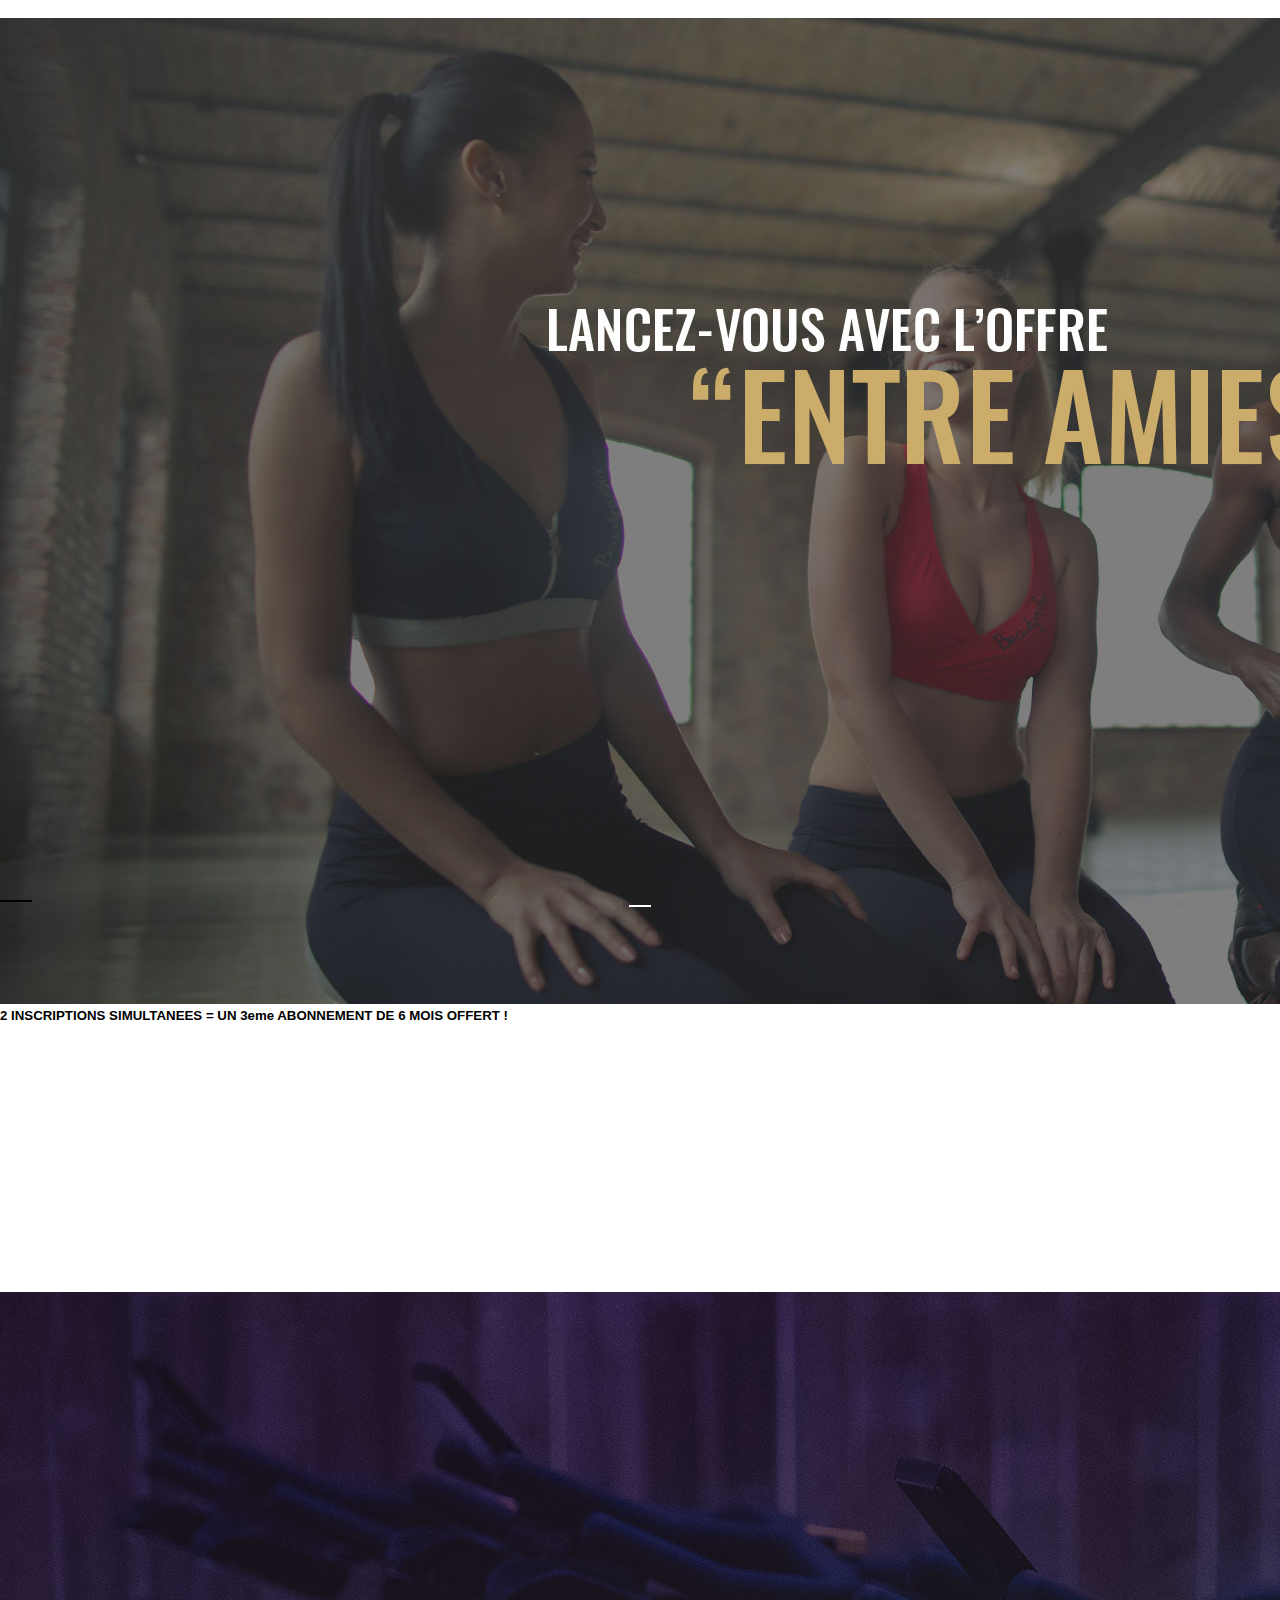
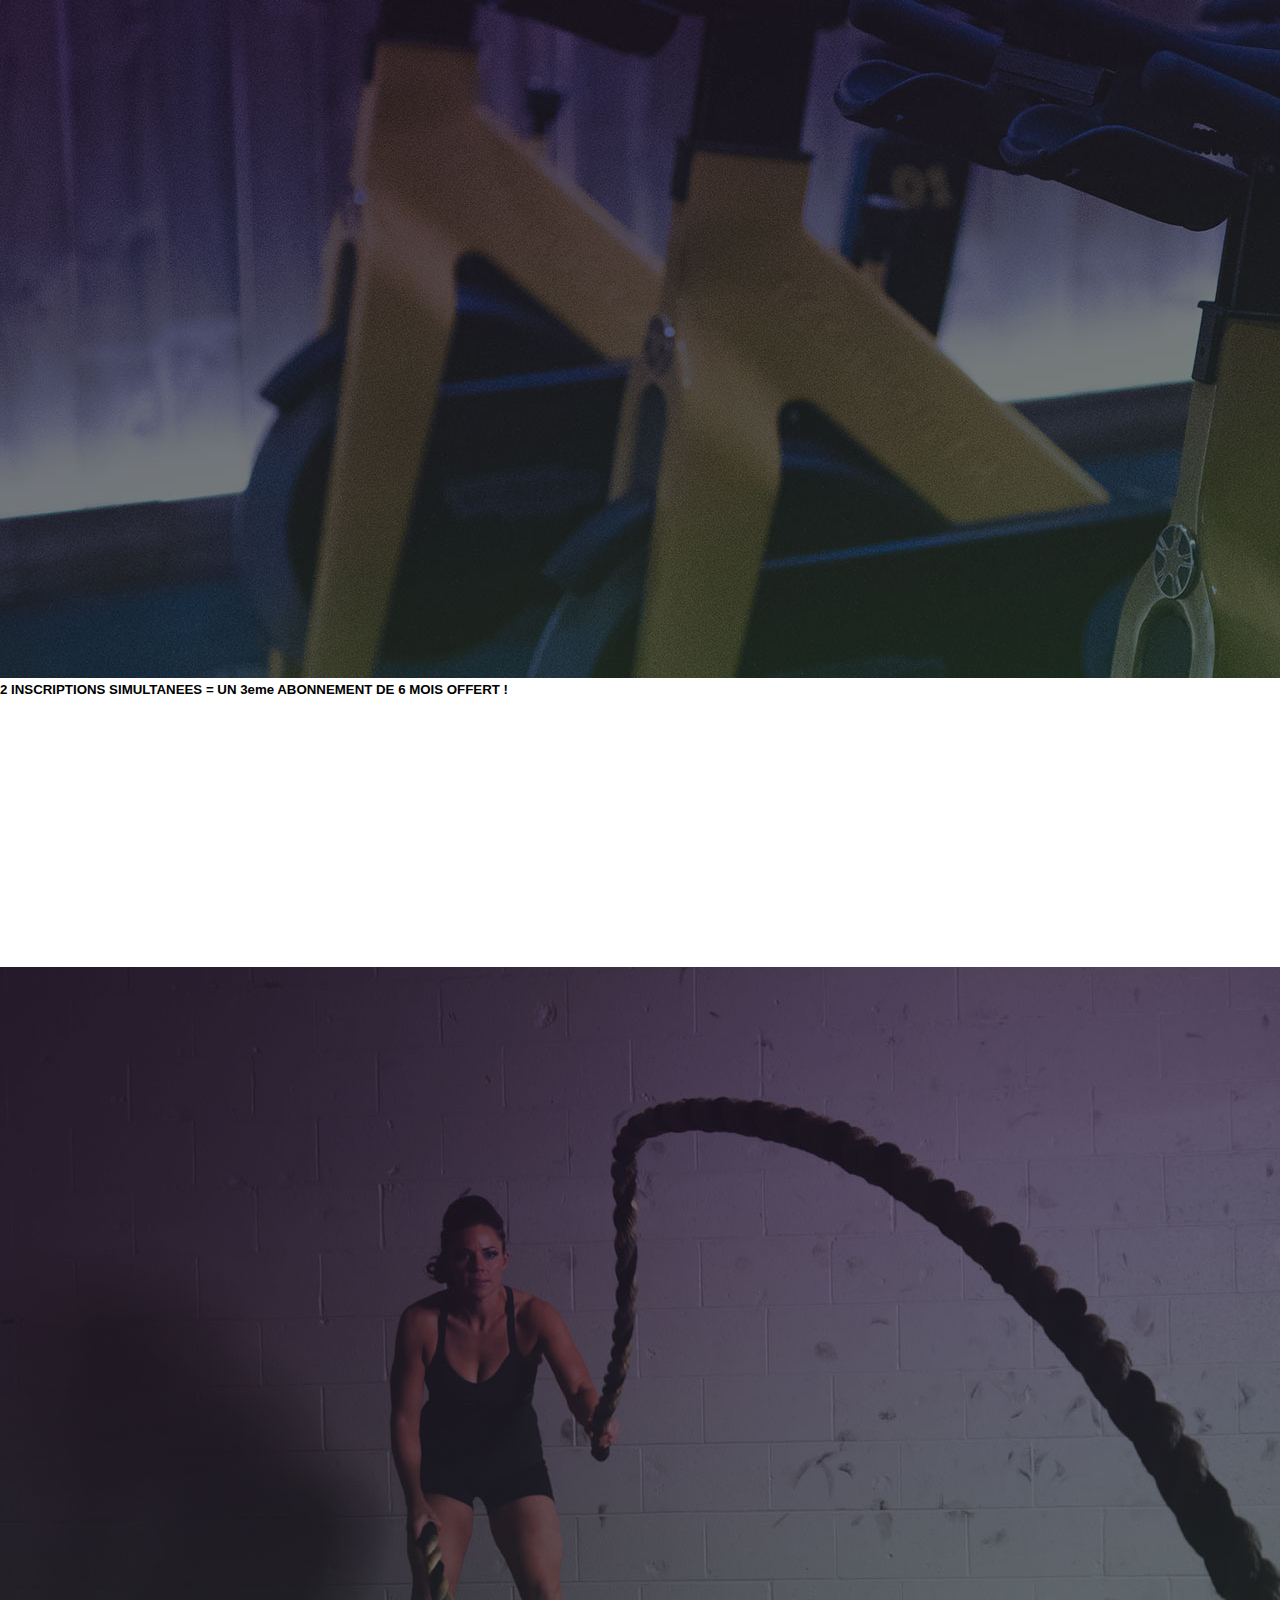
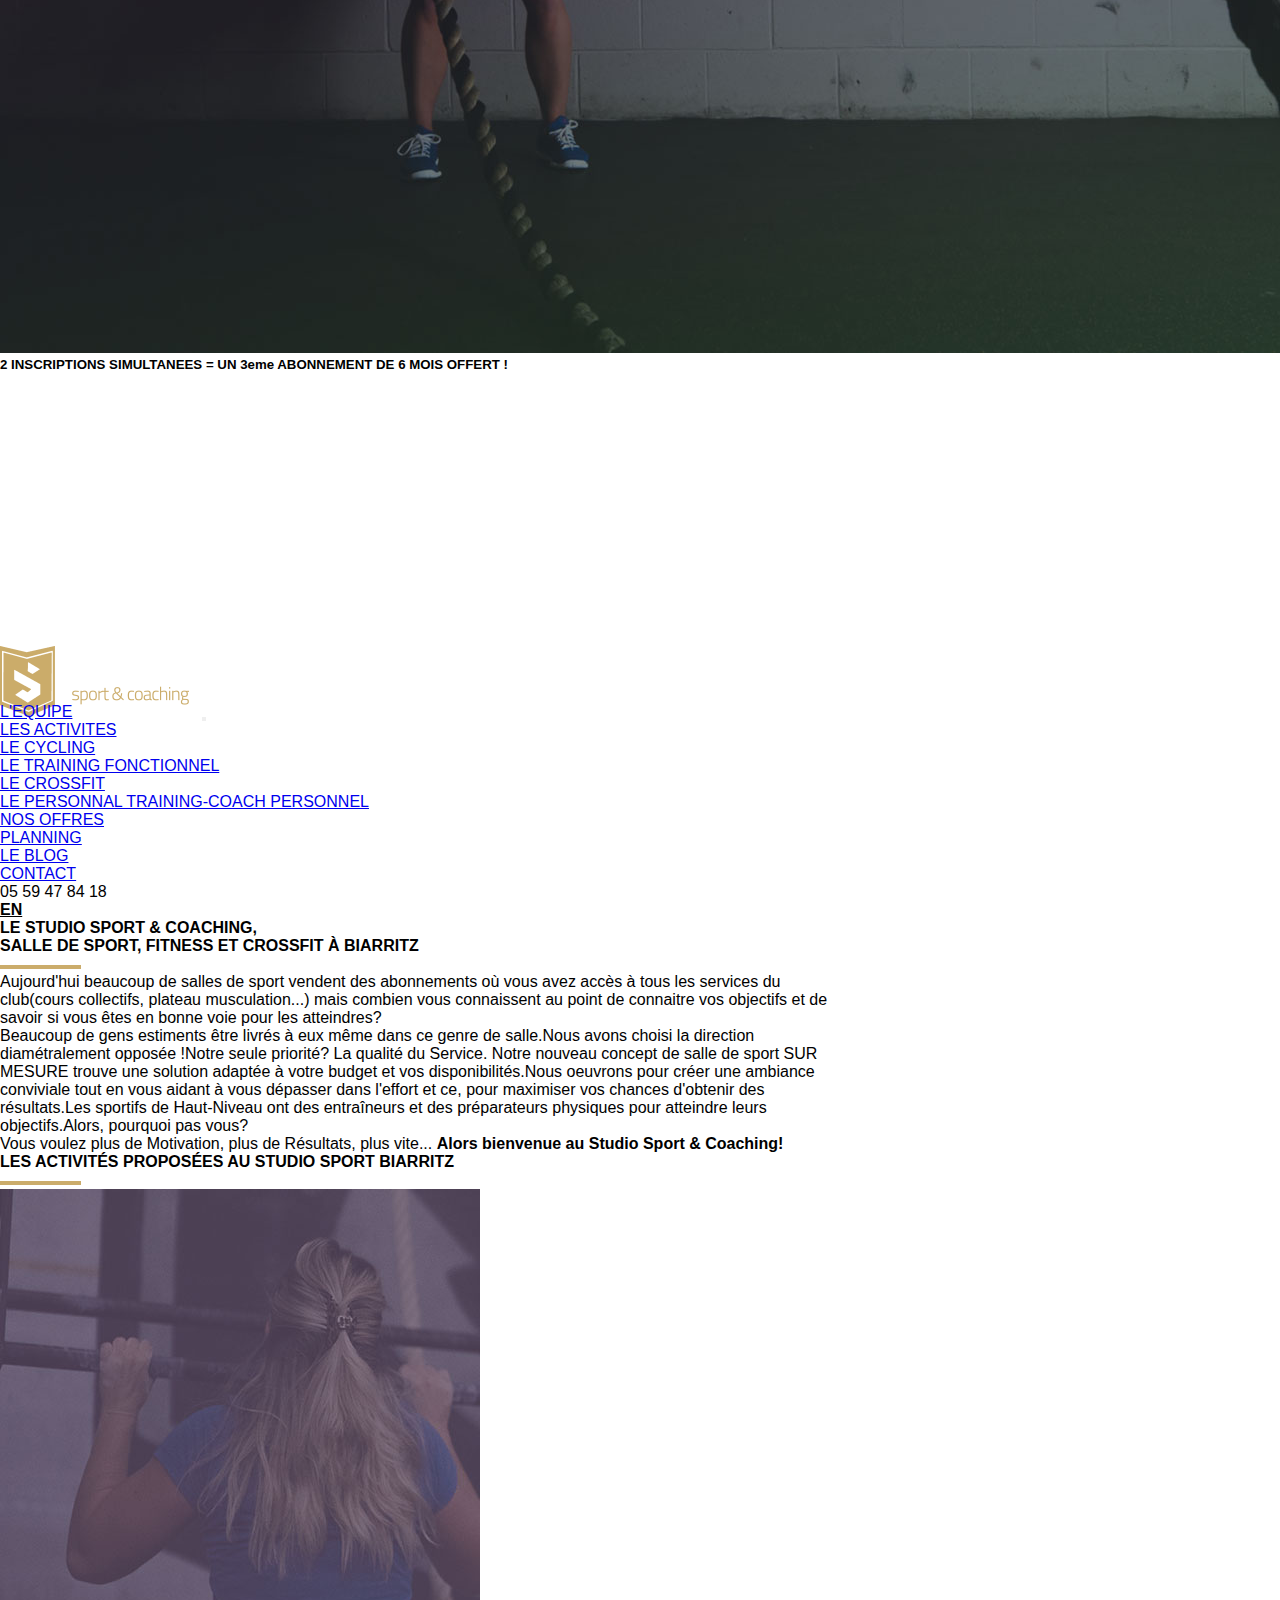
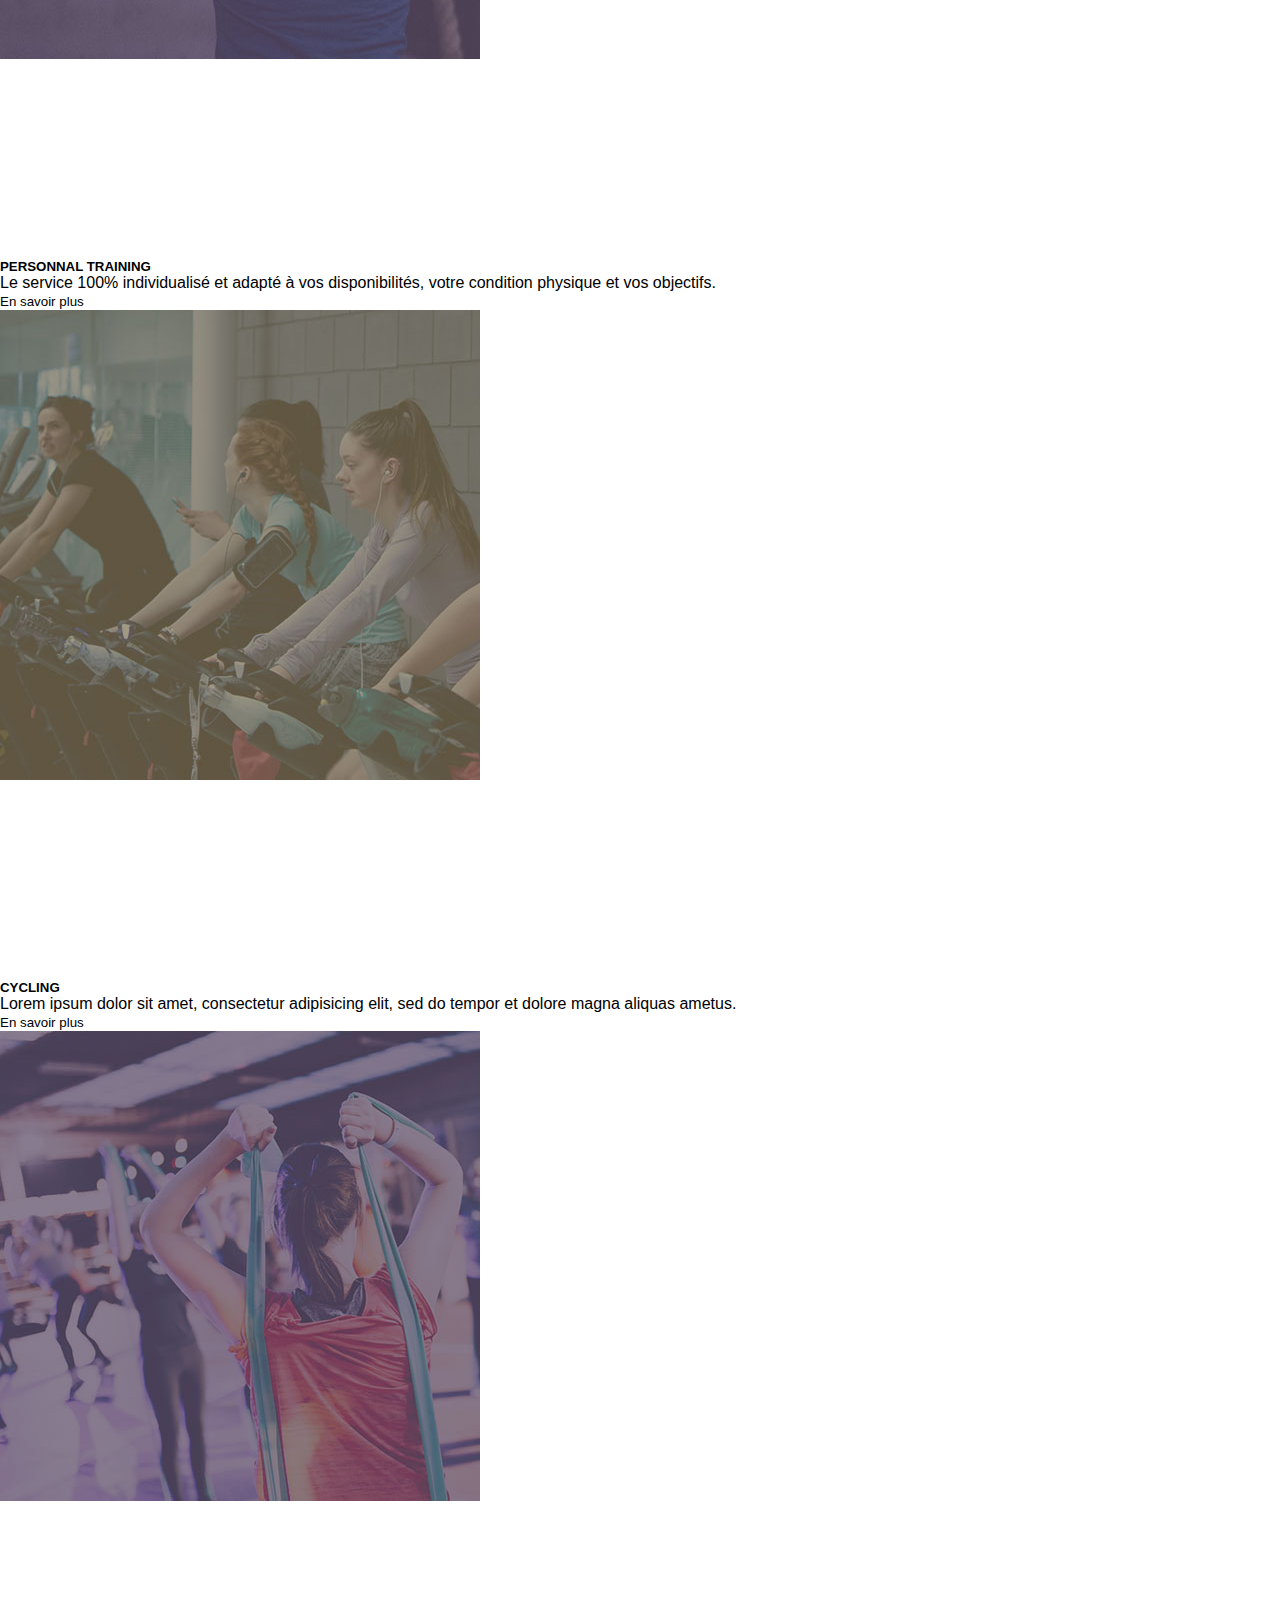
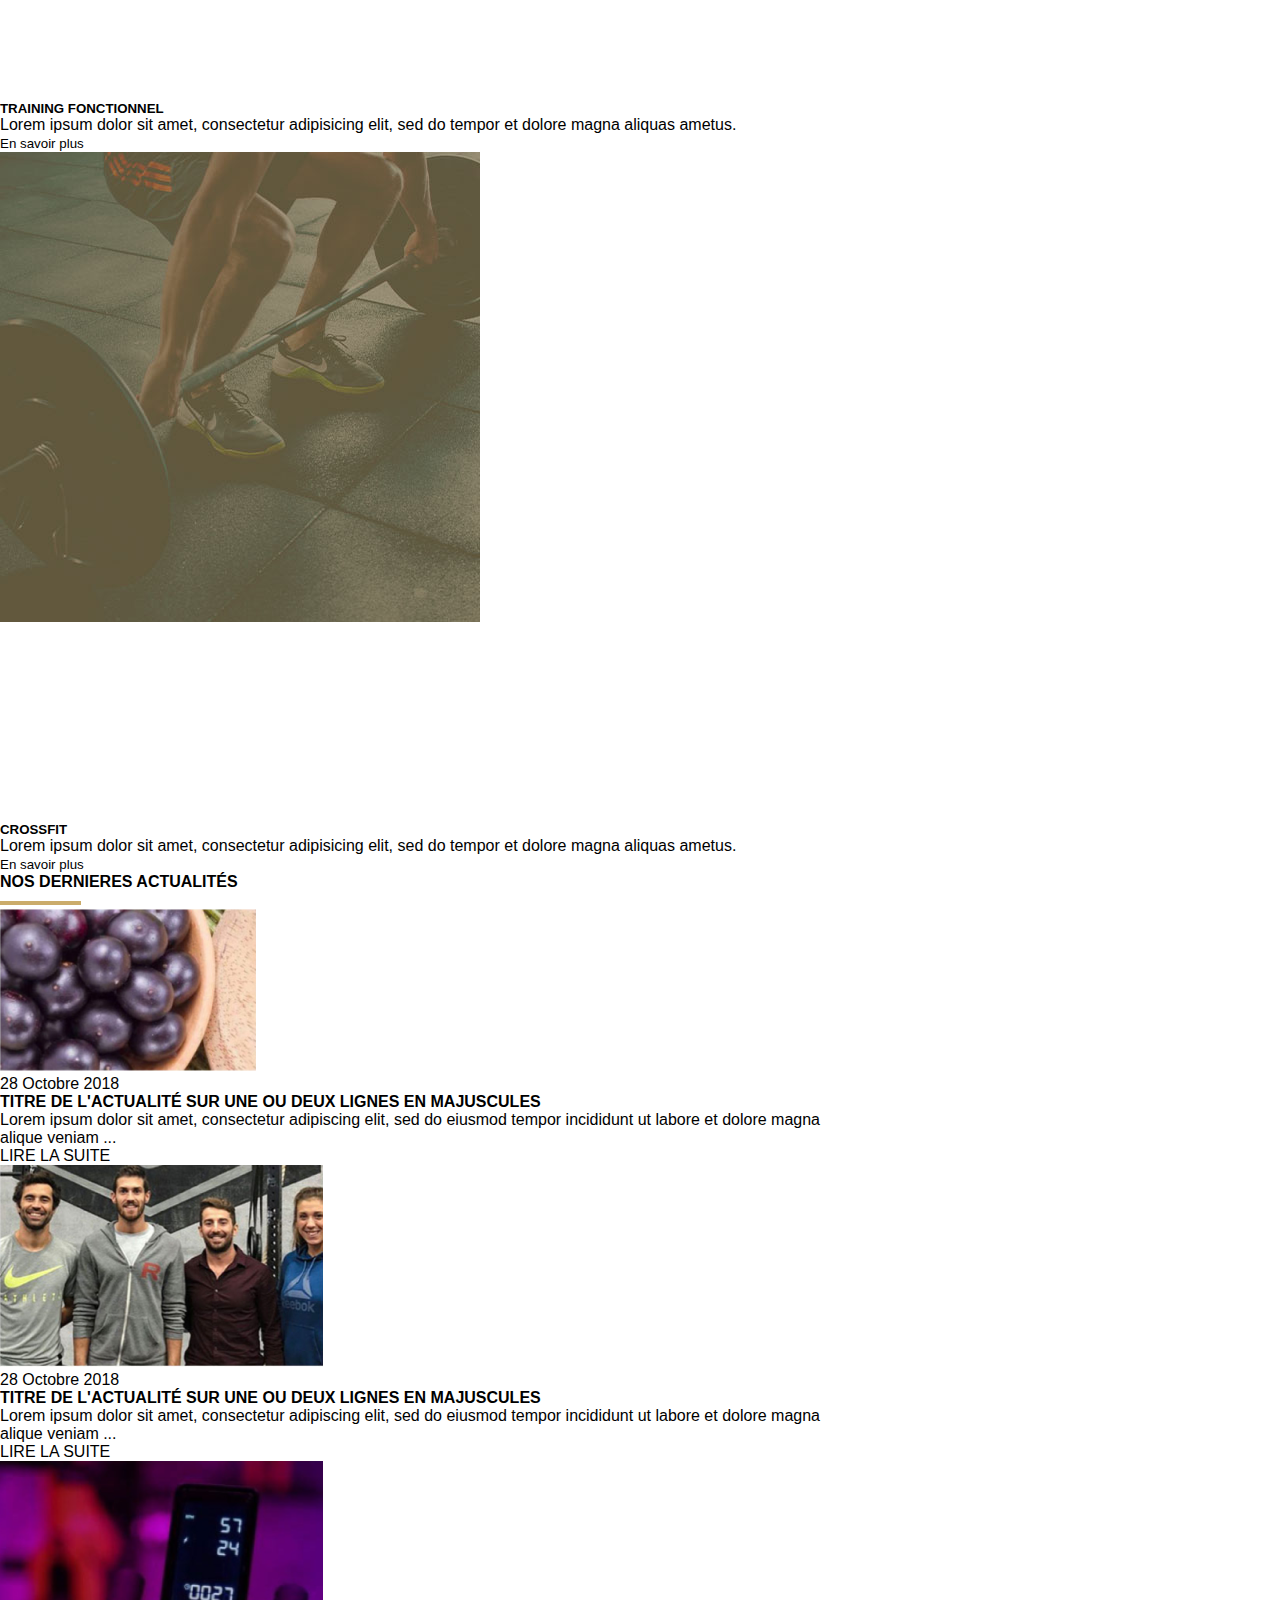
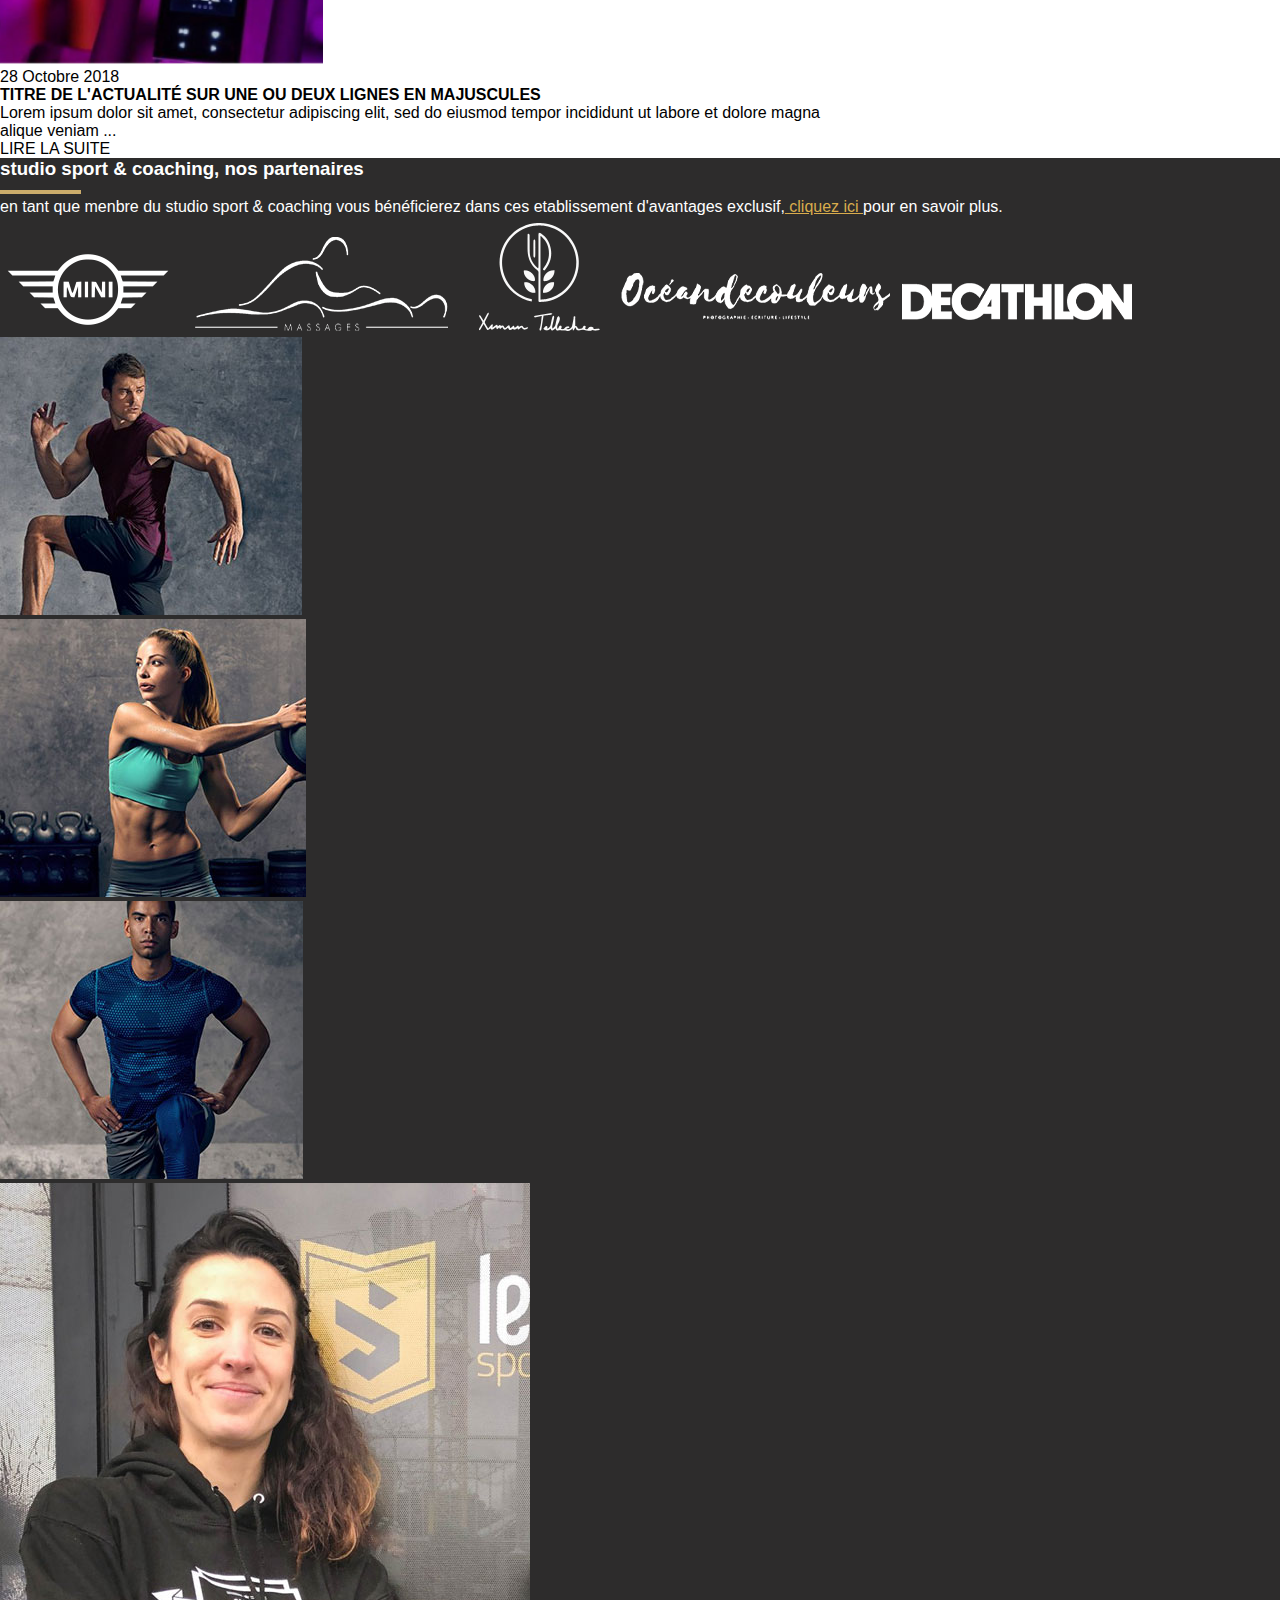
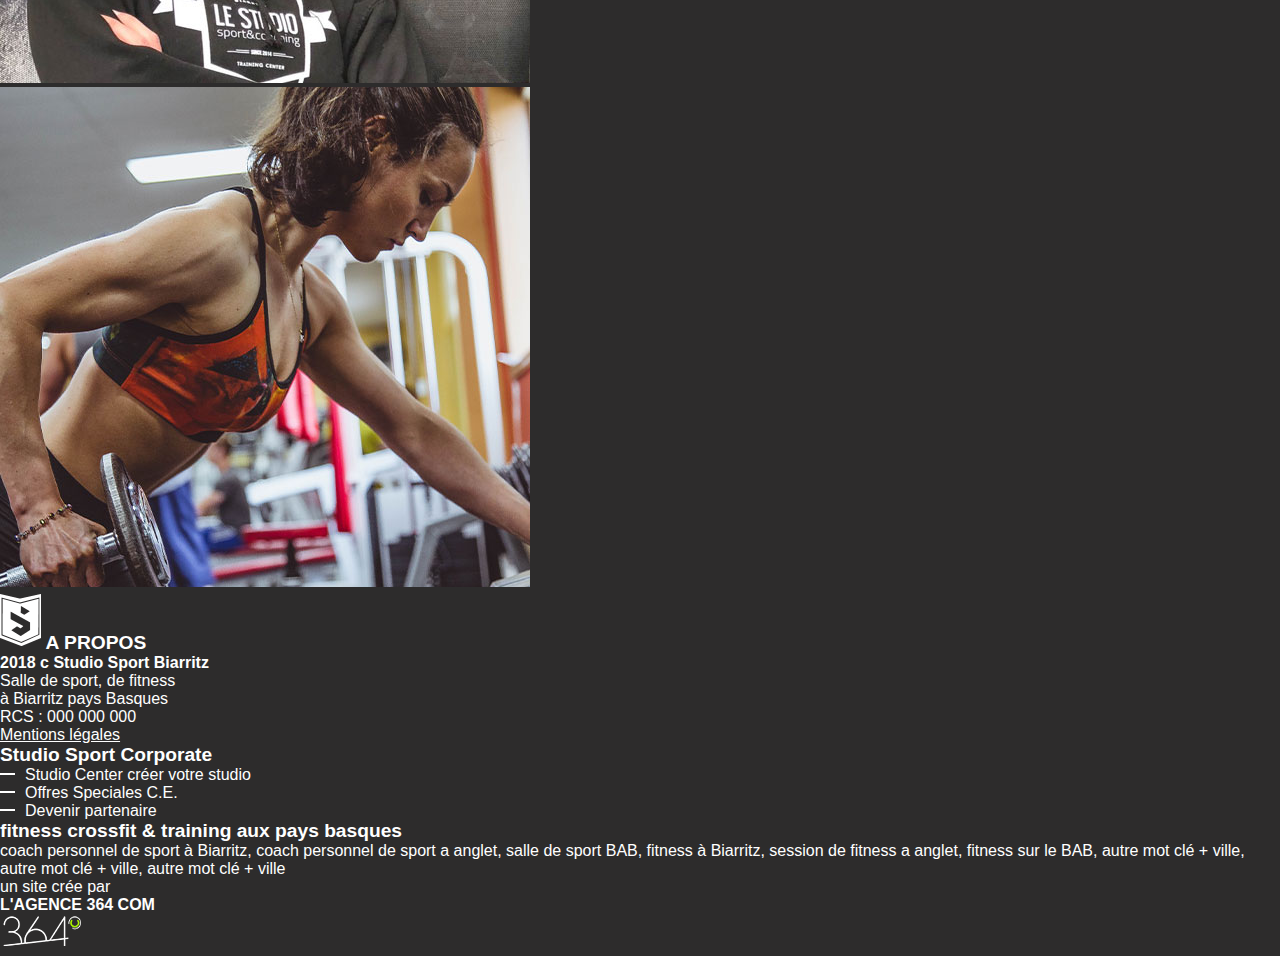
<file: index.html>
<!DOCTYPE html>
<html lang="fr">
  <head>
    <meta charset="UTF-8">
    <meta name="viewport" content="width=device-width, initial-scale=1.0">
    <link rel="stylesheet" href="style.css">
    <link href="https://cdn.jsdelivr.net/npm/bootstrap@5.3.2/dist/css/bootstrap.min.css" rel="stylesheet"
        integrity="sha384-T3c6CoIi6uLrA9TneNEoa7RxnatzjcDSCmG1MXxSR1GAsXEV/Dwwykc2MPK8M2HN" crossorigin="anonymous">
    <link rel="shortcut icon" href="images/favicon.png" type="image/x-icon">
    <link rel="stylesheet" href="https://cdnjs.cloudflare.com/ajax/libs/font-awesome/6.5.1/css/all.min.css"
        integrity="sha512-DTOQO9RWCH3ppGqcWaEA1BIZOC6xxalwEsw9c2QQeAIftl+Vegovlnee1c9QX4TctnWMn13TZye+giMm8e2LwA=="
        crossorigin="anonymous" referrerpolicy="no-referrer">
    <title>Salle de sport</title>
</head>
<body>
  <!-- Le header est composé du caroussel et de la nav bar -->
    <header>
      <!-- Le caroussel -->
        <div id="carouselExampleCaptions" class="carousel slide bg-black">
          <div class="carousel-indicators">
            <button type="button" data-bs-target="#carouselExampleCaptions" data-bs-slide-to="0" class="active circle" aria-current="true" aria-label="Slide 1"></button>
            <button type="button" data-bs-target="#carouselExampleCaptions" data-bs-slide-to="1" class="circle" aria-label="Slide 2"></button>
            <button type="button" data-bs-target="#carouselExampleCaptions" data-bs-slide-to="2" class="circle" aria-label="Slide 3"></button>
          </div>
          <div class="carousel-inner">
            <div class="carousel-item active">
              <img src="images/slider/slide_1.jpg" class="d-block w-100" alt="3 amies au sport">
              <div class="carousel-caption d-none d-md-block">
                <h5>2 INSCRIPTIONS SIMULTANEES = UN 3eme ABONNEMENT DE 6 MOIS OFFERT !</h5>
                <button class="infos">PLUS D'INFOS</button>
              </div>
            </div>
            <div class="carousel-item">
              <img src="images/slider/slide_2.jpg" class="d-block w-100" alt="velos elliptiques">
              <div class="carousel-caption d-none d-md-block">
                <h5>2 INSCRIPTIONS SIMULTANEES = UN 3eme ABONNEMENT DE 6 MOIS OFFERT !</h5>
                <button class="infos">PLUS D'INFOS</button>
              </div>
            </div>
            <div class="carousel-item">
              <img src="images/slider/slide_3.jpg" class="d-block w-100" alt="une femme fait des exercices avec une corde">
              <div class="carousel-caption d-none d-md-block">
                <h5>2 INSCRIPTIONS SIMULTANEES = UN 3eme ABONNEMENT DE 6 MOIS OFFERT !</h5>
               <button class="infos">PLUS D'INFOS</button>
              </div>
            </div>
          </div>
        </div>
        <!-- La navbar -->
          <nav class="navbar navbar-expand-xl position-absolute top-0 start-0 w-100 h-50px p-0">
            <div class="container-fluid h-100 p-0">
              <!-- logo de la navbar-->
              <a class="navbar-brand ps-2 pe-5" href="index.html"><img class="h-50px" src="images/logo.png" alt="logo"></a>
              <button class="navbar-toggler h-100" type="button" data-bs-toggle="collapse" data-bs-target="#navbarSupportedContent" aria-controls="navbarSupportedContent" aria-expanded="false" aria-label="Toggle navigation">
                <span class="navbar-toggler-icon"></span>
              </button>
              <div class="collapse navbar-collapse justify-content-between h-md-100" id="navbarSupportedContent">
                <ul class="navbar-nav mb-2 mb-lg-0 h-100 px-2 ">
                  <li class="nav-item py-3">
                    <!-- debut des menu ( il y a 1 menu deroulant )-->
                    <a class="nav-link active text-white" aria-current="page" href="index.html">L'EQUIPE</a>
                  </li>
                  <li class="nav-item dropdown py-3">
                    <a class="nav-link dropdown-toggle text-white" href="page404.html" role="button" data-bs-toggle="dropdown" aria-expanded="false">
                      LES ACTIVITES <!-- menu deroulant -->
                    </a>
                    <ul class="dropdown-menu bg-black">
                      <li><a class="dropdown-item text-white" href="page404.html">LE CYCLING</a></li>
                      <li><a class="dropdown-item text-white" href="presentation.html">LE TRAINING FONCTIONNEL</a></li>
                      <li><a class="dropdown-item text-white" href="page404.html">LE CROSSFIT</a></li>
                      <li><a class="dropdown-item text-white" href="page404.html">LE PERSONNAL TRAINING-COACH PERSONNEL</a></li>
                    </ul>
                  </li>
                  <li class="nav-item py-3"> <!-- menu classique (x4)-->
                    <a class="nav-link text-white" href="page404.html">NOS OFFRES</a>
                  </li>
                  <li class="nav-item py-3">
                    <a class="nav-link text-white" href="page404.html">PLANNING</a>
                  </li>
                  <li class="nav-item py-3">
                    <a class="nav-link text-white" href="page404.html">LE BLOG</a>
                  </li>
                  <li class="nav-item py-3">
                    <a class="nav-link text-white" href="contact.html">CONTACT</a>
                  </li>
                </ul>
                <span class="contact text-white px-2">
                  <i class="fa-solid fa-mobile-screen-button"></i> 05 59 47 84 18
                </span>
                  <div id="reseaux" class="d-flex">
                      <a class="nav-link text-white p-1" href="https://www.facebook.com"><i class="fa-brands fa-facebook"></i></a>
                      <a class="nav-link text-white p-1" href="https://www.instagram.com
                      "><i class="fa-brands fa-square-instagram"></i></a>
                      <a class="nav-link text-white p-1" href="https://www.tiktok.com
                      "><i class="fa-brands fa-tiktok"></i></a>
                    </div>
                    <span class="en text-white px-2"><b><u>EN</u></b></span>
              </div>
            </div>
          </nav>
      </header>
      <main>
        <!-- 1er paragraphe -->
        <section class="container-md w-66 m-auto my-5">
            <div class="container-lg m-auto text-center">
                <h4 class="fw-bold">LE STUDIO SPORT & COACHING,<br>
                    SALLE DE SPORT, FITNESS ET CROSSFIT À BIARRITZ
                </h4>
                <img src="images/bg_titre.jpg" alt="trait dore">
            </div>
            <div class="container-md mt-5 text-center text-sm-start">
                <p>
                    Aujourd'hui beaucoup de salles de sport vendent des abonnements où vous avez accès à tous les
                    services
                    du
                    club(cours collectifs, plateau musculation...) mais combien vous
                    connaissent au point de connaitre vos objectifs et de savoir si vous êtes en bonne voie pour les
                    atteindres?
                </p>
                <p>
                    Beaucoup de gens estiments être livrés à eux même dans ce genre de salle.Nous avons choisi la
                    direction
                    diamétralement opposée !Notre seule priorité? La qualité du Service.
                    Notre nouveau concept de salle de sport SUR MESURE trouve une solution adaptée à votre budget et vos
                    disponibilités.Nous oeuvrons pour créer une ambiance conviviale
                    tout en vous aidant à vous dépasser dans l'effort et ce, pour maximiser vos chances d'obtenir des
                    résultats.Les sportifs de Haut-Niveau ont des entraîneurs et des préparateurs physiques pour
                    atteindre
                    leurs
                    objectifs.Alors, pourquoi pas vous?
                </p>
                <!-- derniere phrase -->
                <div class="container text-center">
                    <p> Vous voulez plus de Motivation, plus de Résultats, plus vite... <strong>Alors bienvenue au
                            Studio Sport & Coaching!</strong>
                    </p>
                </div>
            </div>
        </section>
        <!-- 2eme paragraphe -->
        <section class="container-fluid">
            <div class="container m-auto text-center mt-5">
                <h4 class="fw-bold text-uppercase"> LES ACTIVITÉS PROPOSÉES AU STUDIO SPORT BIARRITZ</h4>
                <img src="images/bg_titre.jpg" alt="trait dore">
            </div>
            <!-- 4 cards partie 1 / activités (gutter o)-->
            <div class="card text-center border-0 mt-3">
                <div class="row">
                    <div class="col-0 col-sm-6 col-lg-3 g-0 position-relative h-100">
                        <!-- rounded-0 = border radius -->
                        <img class="card-img rounded-0 img-fluid" src="images/activites/bg_activite_1.jpg"
                            alt="femme qui fait des tractions">
                        <div class="position-absolute top-50 start-50 translate-middle text-light w-100 h-md-50 p-2">
                            <img class="w-15" src="images/activites/icon_poids.png" alt="poids">
                            <h5 class="card-title text-uppercase  fs-6">PERSONNAL TRAINING</h5>
                            <p class="card-text">Le service 100% individualisé et adapté à vos disponibilités, votre
                                condition physique et vos objectifs.</p>
                            <p class="card-link position-relative"><small>En savoir plus</small></p>
                        </div>
                    </div>
                    <div class="col-0 col-sm-6 col-lg-3 g-0 position-relative h-100">
                        <img class="card-img rounded-0 img-fluid" src="images/activites/bg_activite_2.jpg"
                            alt="femmes à velo">
                        <div class="position-absolute top-50 start-50 translate-middle text-light w-100 h-md-50 p-2">
                            <img class="w-15" src="images/activites/icon_velo.png" alt="altere">
                            <h5 class="card-title text-uppercase  fs-6">CYCLING</h5>
                            <p class="card-text">Lorem ipsum dolor sit amet, consectetur adipisicing elit, sed do
                               tempor et dolore magna aliquas ametus.</p>
                            <p class="card-link position-relative"><small>En savoir plus</small></p>
                        </div>
                    </div>
                    <div class="col-0 col-sm-6 col-lg-3 g-0 position-relative h-100">
                        <img class="card-img rounded-0 img-fluid" src="images/activites/bg_activite_3.jpg" alt="...">
                        <div class="position-absolute top-50 start-50 translate-middle text-light w-100 h-md-50 p-2">
                            <img class="w-15" src="images/activites/icon_corde.png" alt="corde">
                            <h5 class="card-title text-uppercase fs-6">TRAINING FONCTIONNEL</h5>
                            <p class="card-text ">Lorem ipsum dolor sit amet, consectetur adipisicing elit, sed do
                               tempor et dolore magna aliquas ametus.</p>
                            <p class="card-link position-relative"><small>En savoir plus</small></p>
                        </div>
                    </div>
                    <div class="col-0 col-sm-6 col-lg-3 g-0 position-relative h-100">
                        <img class="card-img rounded-0 img-fluid" src="images/activites/bg_activite_4.jpg" alt="...">
                        <div class="position-absolute top-50 start-50 translate-middle text-light w-100 h-md-50 p-2">
                            <img class="w-15" src="images/activites/icon_alter.png" alt="altere">
                            <h5 class="card-title text-uppercase  fs-6">CROSSFIT</h5>
                            <p class="card-text">Lorem ipsum dolor sit amet, consectetur adipisicing elit, sed do
                               tempor et dolore magna aliquas ametus.</p>
                            <p class="card-link position-relative"><small>En savoir plus</small></p>
                            <!-- trait blanc effet hover? -->
                        </div>
                    </div>
                </div>
            </div>
        </section>
        <!--  partie 2 "dernieres actualités" = 3 cards et un titre = section   -->
        <!-- permet de contenir les 3 photos -->
        <section class="container-md w-66 m-auto">
            <!-- titre -->
            <div class="text-center text-uppercase mt-5">
                <h4 class="fw-bold">NOS DERNIERES ACTUALITÉS</h4>
                <img src="images/bg_titre.jpg" alt="trait dore">
            </div>
            <!-- 3 cards -->
            <!-- div grand-parent row-cols-3 = 3 colonnes /row-cols-md-3 format au dessus de la tablette = md= gros tel 3 colonnes -->
            <div class="row row-cols-1 row-cols-md-3 g-4 mt-3 mx-0 mx-md-5">
                <!-- div parent cards 1-->
                <div class="col">
                    <!-- div enfant -->
                    <div class="card border-0">
                        <img src="images/actualites/RAISINS.webp" class="card-img-top rounded-0" alt="Raisins">
                        <!-- div enfant -->
                        <!-- texte -->
                        <div class="card-body">
                            <p class="fw-bold">28 Octobre 2018</p>
                            <h4 class="card-title text-uppercase fw-bold">TITRE DE L'ACTUALITÉ SUR UNE OU DEUX LIGNES EN MAJUSCULES</h4>
                            <p class="card-text">Lorem ipsum dolor sit amet, consectetur adipiscing elit, sed do eiusmod tempor incididunt ut labore et dolore magna alique veniam ...</p>
                            <p class="card-link2 fw-bold text-decoration-none text-black text-uppercase position-relative">LIRE LA SUITE</p>
                        </div>
                    </div>
                </div>
                <!-- div parent cards 2 -->
                <div class="col">
                    <!-- div enfant -->
                    <div class="card border-0">
                        <img src="images/actualites/COACH.png" class="card-img-top rounded-0" alt="4 coachs">
                        <!-- div enfant -->
                        <!-- texte -->
                        <div class="card-body">
                            <p class="fw-bold">28 Octobre 2018</p>
                            <h4 class="card-title text-uppercase fw-bold">TITRE DE L'ACTUALITÉ SUR UNE OU DEUX LIGNES EN MAJUSCULES</h4>
                            <p class="card-text">Lorem ipsum dolor sit amet, consectetur adipiscing elit, sed do eiusmod tempor incididunt ut labore et dolore magna alique veniam ...</p>
                            <p class="card-link2 fw-bold text-decoration-none text-black text-uppercase position-relative">LIRE LA SUITE</p>
                        </div>
                    </div>
                </div>
                <!-- div parent cards 3 -->
                <div class="col">
                    <!-- div enfant -->
                    <div class="card border-0">
                        <img src="images/actualites/CARDIO.png" class="card-img-top rounded-0"
                            alt="compteur de velo">
                        <!-- div enfant -->
                        <!-- texte -->
                        <div class="card-body">
                            <p class="card-title text-uppercase fw-bold">28 Octobre 2018</p>
                            <h4 class="card-title text-uppercase fw-bold">TITRE DE L'ACTUALITÉ SUR UNE OU DEUX LIGNES EN MAJUSCULES</h4>
                            <p class="card-text">Lorem ipsum dolor sit amet, consectetur adipiscing elit, sed do eiusmod tempor incididunt ut labore et dolore magna alique veniam ...</p>
                            <p class="card-link2 fw-bold text-decoration-none text-black text-uppercase position-relative">LIRE LA SUITE</p>
                        </div>
                    </div>
                </div>
            </div>
        </section>
    </main>

    <!--  debut du footer -->
    <footer class="bg-footer containe-fluid">
      <div class="container text-center mb-5">
        <!-- titre avec trait doré-->
        <h3 class="pt-5 text-uppercase">studio sport & coaching, nos partenaires</h3> 
        <img src="images/bg_titre.jpg" alt="" >
        <p>en tant que menbre du studio sport & coaching vous bénéficierez dans ces etablissement d'avantages exclusif,<a href="page404.html" class="text-gold"><u> cliquez ici </u></a>pour en savoir plus.</p>
      </div>
      <!--container partenaire-->
      <div class="container-fluid">
        <div class="row align-items-center row-cols-5 w-75 m-auto">
          <img class="img-fluid" src="images/partenaires/mini.png" alt="logo mini">
          <img class="img-fluid" src="images/partenaires/massage.png" alt="logo massage">
          <img class="img-fluid" src="images/partenaires/tellechea.png" alt="logo tellechea">
          <img class="img-fluid" src="images/partenaires/ocean.png" alt="logo ocean">
          <img class="img-fluid" src="images/partenaires/decathlon.png" alt="logo decathlon">
        </div>
      </div>
      <!--container coach-->
        <div class="card-group my-5">
          <div class="card g-0 border-0 m-0 p-0">
            <img class="h-100" src="images/coach/coach_1.jpg" alt="un coach">
          </div>
          <div class="card g-0 border-0 m-0 p-0">
            <img class="h-100" src="images/coach/coach_2.jpg" alt="un coach">
          </div>
          <div  class="card g-0 border-0 m-0 p-0">
            <img class="h-100" src="images/coach/coach_3.jpg" alt="un coach">
          </div>
          <div class="card g-0 border-0 m-0 p-0">
            <img class="h-100" src="images/coach/elise-coach-biarritz-salle-de-sport.jpg" alt="coach elise">
          </div>
          <div class="card g-0 border-0 m-0 p-0">
            <img class="h-100" src="images/coach/julie-coach-fitness-biarritz.jpg" alt="coach julie">
          </div>
      </div>  
      
      <!--container info x3-->

      <!--1-->
    <div class="container my-5">
      <div class="row">
        <div class="col">
          <h5 class="fs-res"><img src="images/logo_footer.png" alt="logo de la salle de sport"> A PROPOS</h5>
            <p class="m-0"><b>2018 c Studio Sport Biarritz</b></p>
            <p class="m-0">Salle de sport, de fitness</p>
            <p class="m-0">à Biarritz pays Basques</p>
            <p class="m-0">RCS : 000 000 000</p>
            <p class="m-0"><a href="page404.html"><u>Mentions légales</u></a></p>
        </div>

         <!--2-->
        <div class="col">
          <h5 class="py-3 text-uppercase fs-res">Studio Sport Corporate</h5>
          <ul>
          <li class="line">Studio Center créer votre studio<a href="page404.html"></a></li>
           <li class="line">Offres Speciales C.E.<a href="page404.html"></a></li>
           <li class="line">Devenir partenaire<a href="page404.html"></a></li>
          </ul>
        </div>
         <!--3-->
        <div class="col-md-6">
          <h5 class="py-3 text-uppercase fs-res">fitness crossfit & training aux pays basques</h5>
          <p><a href="page404.html">coach personnel de sport à Biarritz</a>, <a href="page404.html">coach personnel de sport a anglet</a>, <a href="page404.html">salle de sport BAB</a>, <a href="page404.html">fitness à Biarritz</a>, <a href="page404.html">session de fitness a anglet</a>, <a href="page404.html">fitness sur le BAB</a>, <a href="page404.html">autre mot clé + ville</a>, <a href="page404.html">autre mot clé + ville</a>, <a href="page404.html">autre mot clé + ville</a></p>
        </div>
      </div>
    </div>
         <!--bas du footer (364) -->
        <div class="containe-fluid bg-dark">
          <div class="d-flex justify-content-center align-items-center">
             <p class="pt-2 pe-2 text-end">un site crée par <br><strong>L'AGENCE 364 COM</strong></p>
             <img src="images/364.png" alt="">
           </div>
        </div>
</footer>
 <!--fin du footer-->
    <script src="https://cdn.jsdelivr.net/npm/bootstrap@5.3.2/dist/js/bootstrap.bundle.min.js" integrity="sha384-C6RzsynM9kWDrMNeT87bh95OGNyZPhcTNXj1NW7RuBCsyN/o0jlpcV8Qyq46cDfL" crossorigin="anonymous"></script>
</body>
</html>
</file>
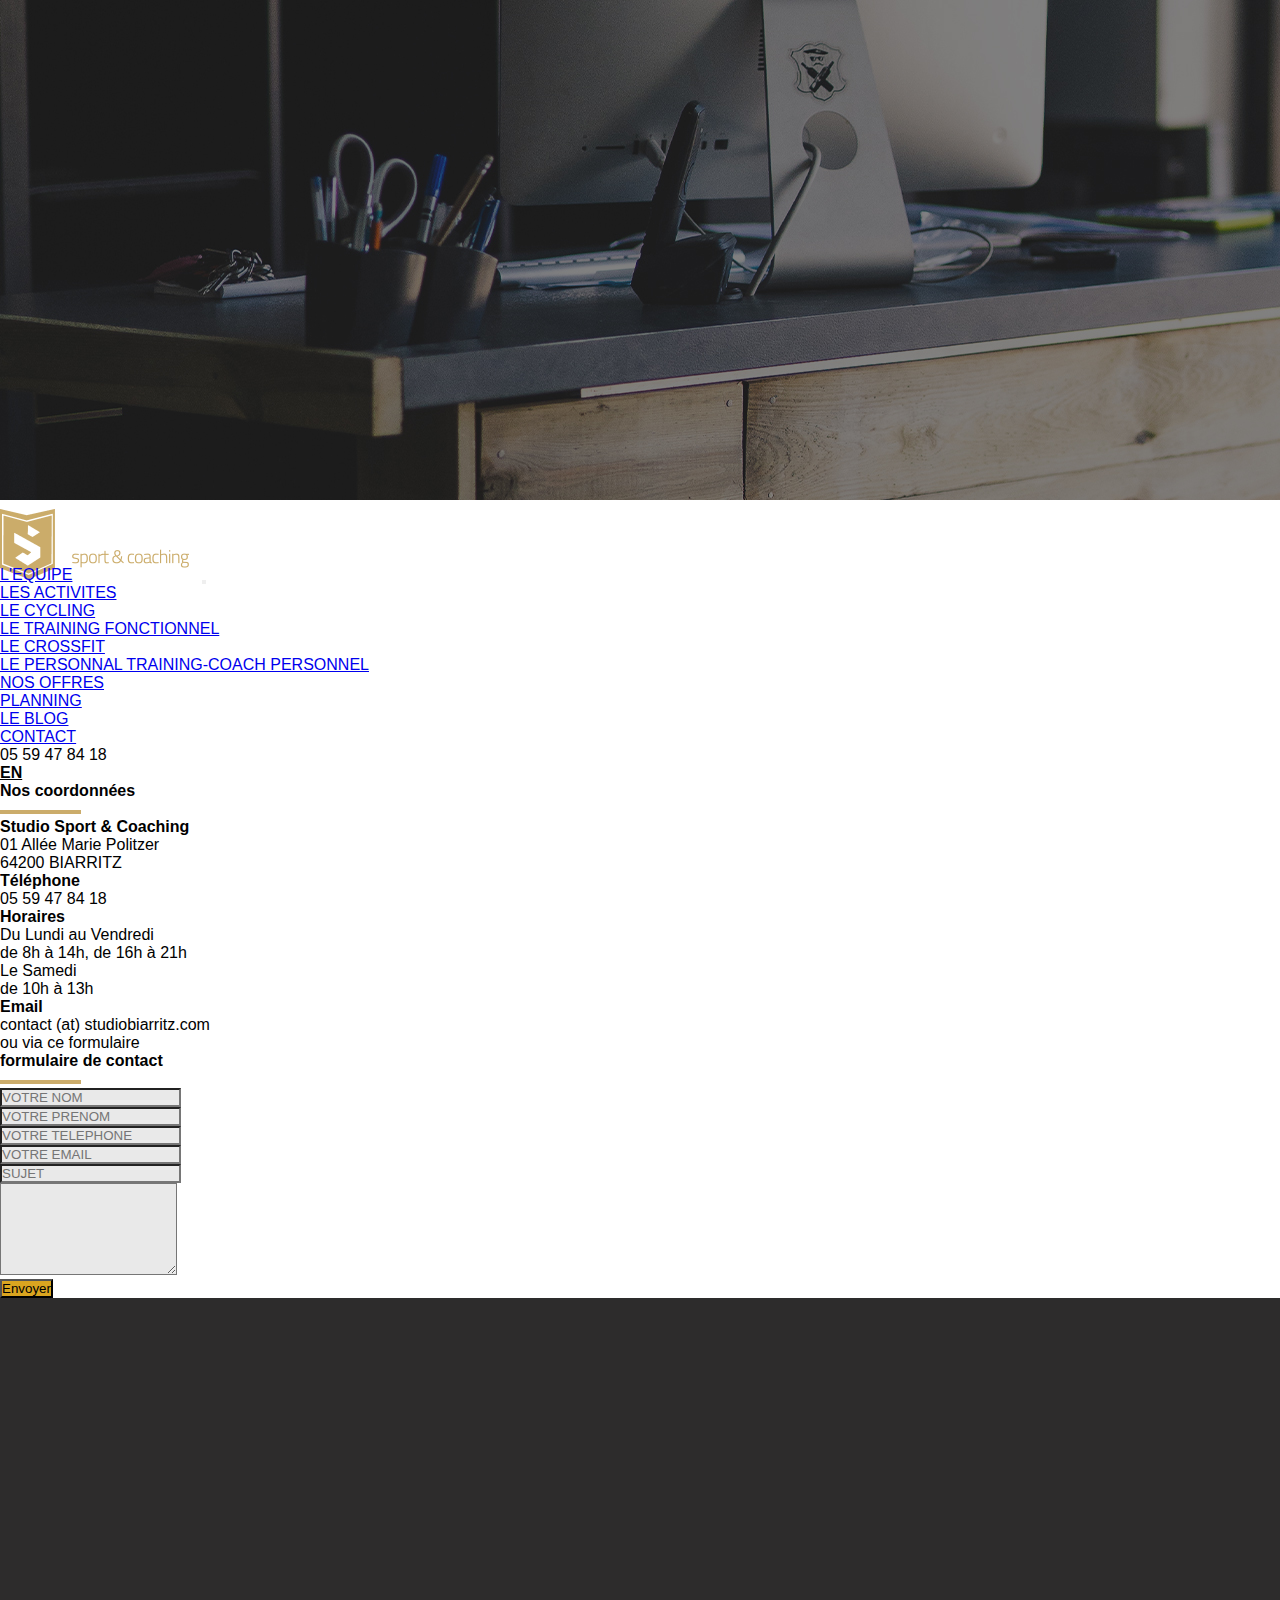
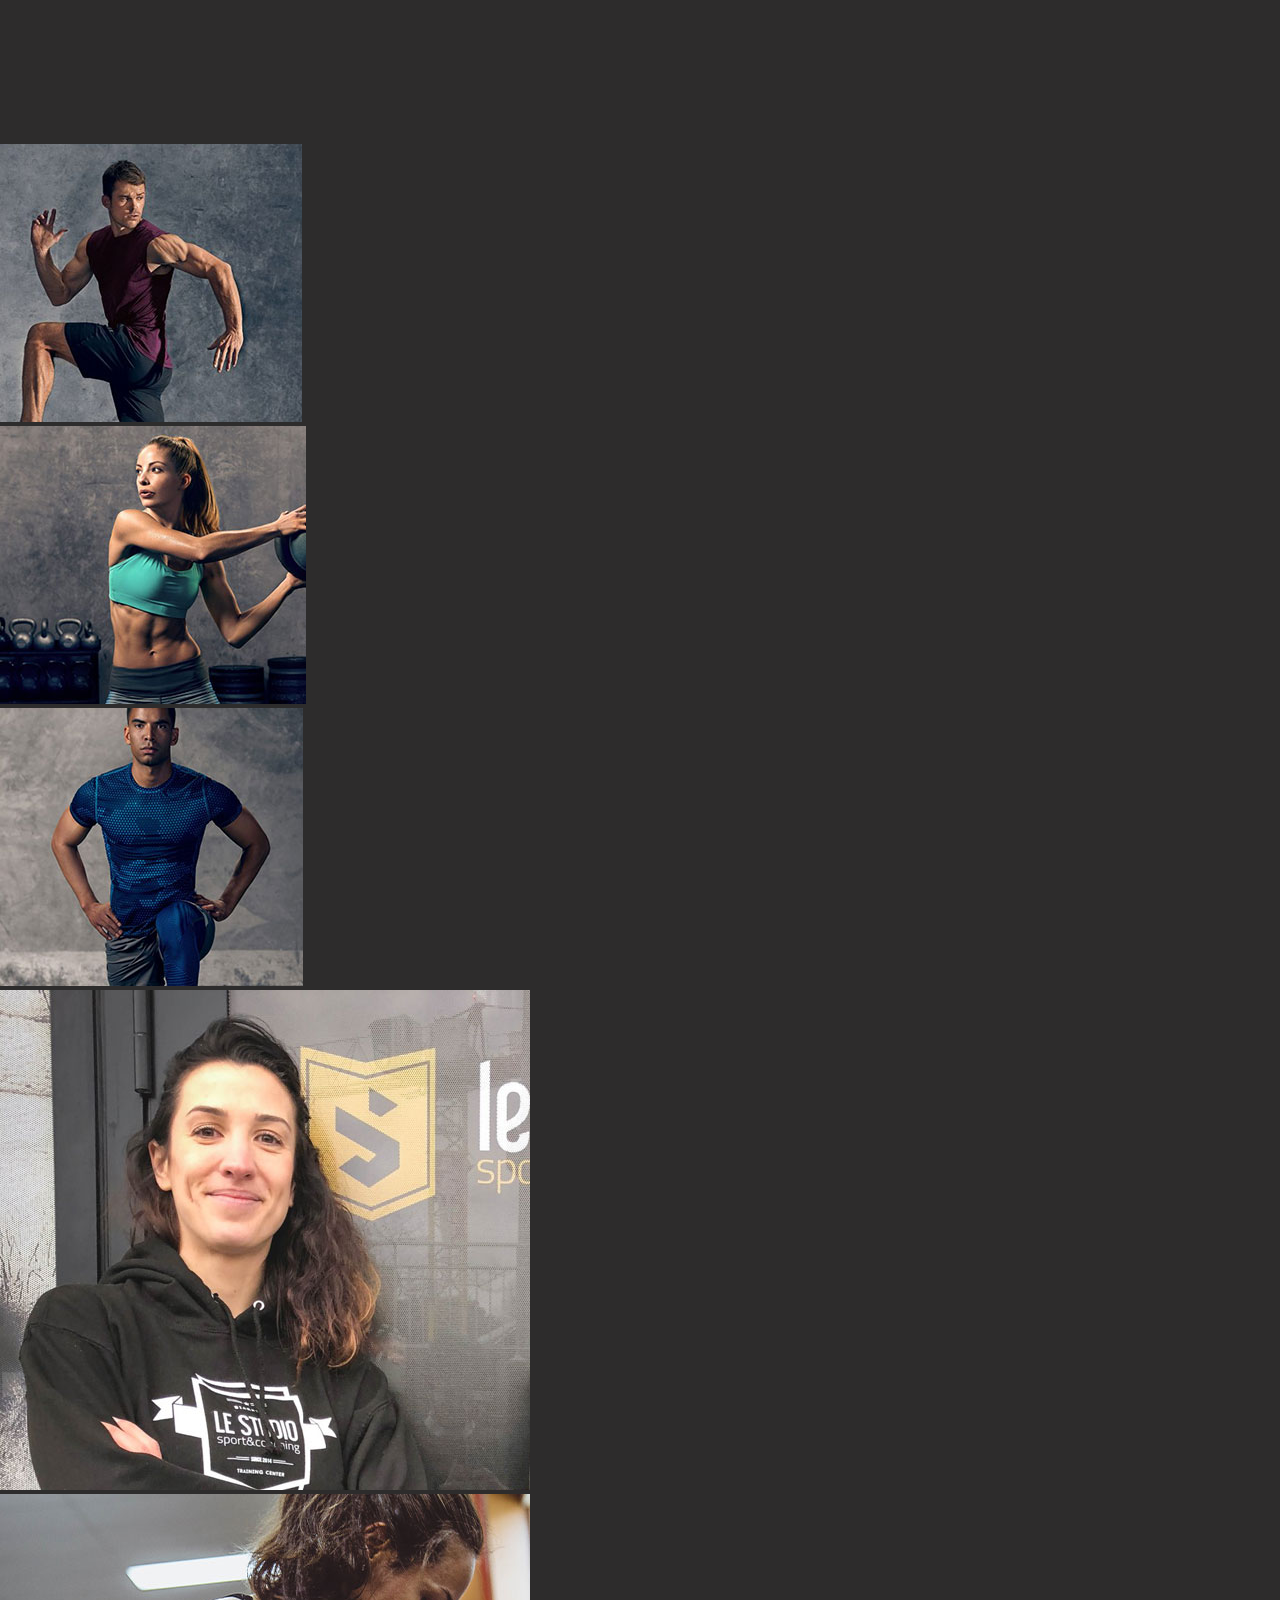
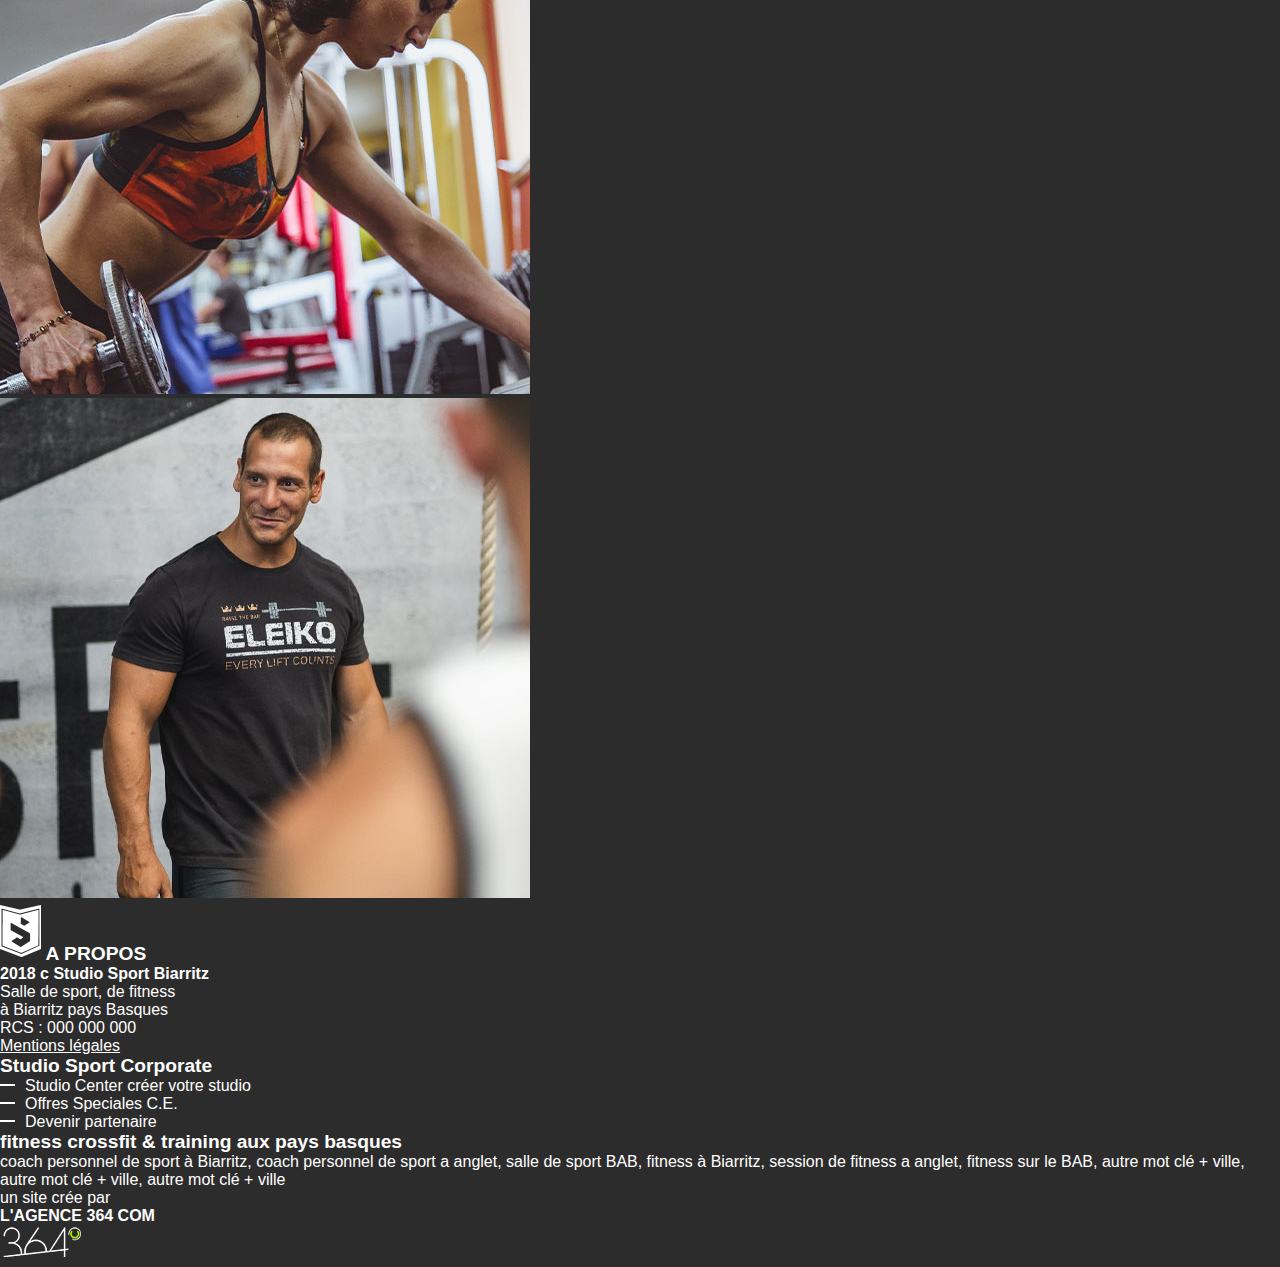
<file: contact.html>
<!DOCTYPE html>
<html lang="en">
    <head>
        <meta charset="UTF-8">
        <meta name="viewport" content="width=device-width, initial-scale=1.0">
        <link rel="stylesheet" href="style.css">
        <link href="https://cdn.jsdelivr.net/npm/bootstrap@5.3.2/dist/css/bootstrap.min.css" rel="stylesheet"
            integrity="sha384-T3c6CoIi6uLrA9TneNEoa7RxnatzjcDSCmG1MXxSR1GAsXEV/Dwwykc2MPK8M2HN" crossorigin="anonymous">
        <link rel="shortcut icon" href="images\favicon.png" type="image/x-icon">
        <link rel="stylesheet" href="https://cdnjs.cloudflare.com/ajax/libs/font-awesome/6.5.1/css/all.min.css"
            integrity="sha512-DTOQO9RWCH3ppGqcWaEA1BIZOC6xxalwEsw9c2QQeAIftl+Vegovlnee1c9QX4TctnWMn13TZye+giMm8e2LwA=="
            crossorigin="anonymous" referrerpolicy="no-referrer" />
            <script defer src="regex.js"></script>
        <title>Salle de sport</title>

    </head>
<body>
    <header>
        <div class="container-fluid g-0 banniere bg-black">
            <img class="w-100" src="images\visuel\visuel_2.jpg" alt="">
        </div>
        <nav class="navbar navbar-expand-xl position-absolute top-0 start-0 w-100 h-50px p-0">
          <div class="container-fluid h-100 p-0">
            <a class="navbar-brand ps-2 pe-5" href="index.html"><img class="h-50px" src="images/logo.png" alt="logo"></a>
            <button class="navbar-toggler h-100" type="button" data-bs-toggle="collapse" data-bs-target="#navbarSupportedContent" aria-controls="navbarSupportedContent" aria-expanded="false" aria-label="Toggle navigation">
              <span class="navbar-toggler-icon"></span>
            </button>
            <div class="collapse navbar-collapse justify-content-between h-md-100" id="navbarSupportedContent">
              <ul class="navbar-nav mb-2 mb-lg-0 h-100 px-2 ">
                <li class="nav-item py-3">
                  <a class="nav-link active text-white" aria-current="page" href="index.html">L'EQUIPE</a>
                </li>
                <li class="nav-item dropdown py-3">
                  <a class="nav-link dropdown-toggle text-white" href="page404.html" role="button" data-bs-toggle="dropdown" aria-expanded="false">
                    LES ACTIVITES
                  </a>
                  <ul class="dropdown-menu bg-black">
                    <li><a class="dropdown-item text-white" href="page404.html">LE CYCLING</a></li>
                    <li><a class="dropdown-item text-white" href="presentation.html">LE TRAINING FONCTIONNEL</a></li>
                    <li><a class="dropdown-item text-white" href="page404.html">LE CROSSFIT</a></li>
                    <li><a class="dropdown-item text-white" href="page404.html">LE PERSONNAL TRAINING-COACH PERSONNEL</a></li>
                  </ul>
                </li>
                <li class="nav-item py-3">
                  <a class="nav-link text-white" href="page404.html">NOS OFFRES</a>
                </li>
                <li class="nav-item py-3">
                  <a class="nav-link text-white" href="page404.html">PLANNING</a>
                </li>
                <li class="nav-item py-3">
                  <a class="nav-link text-white" href="page404.html">LE BLOG</a>
                </li>
                <li class="nav-item py-3">
                  <a class="nav-link text-white" href="contact.html">CONTACT</a>
                </li>
              </ul>
              <span class="contact text-white px-2">
                <i class="fa-solid fa-mobile-screen-button"></i> 05 59 47 84 18
              </span>
                <div id="reseaux" class="d-flex">
                    <a class="nav-link text-white p-1" href="https://www.facebook.com"><i class="fa-brands fa-facebook"></i></a>
                    <a class="nav-link text-white p-1" href="https://www.instagram.com
                    "><i class="fa-brands fa-square-instagram"></i></a>
                    <a class="nav-link text-white p-1" href="https://www.tiktok.com
                    "><i class="fa-brands fa-tiktok"></i></a>
                  </div>
                  <span class="en text-white px-2"><b><u>EN</u></b></span>
            </div>
          </div>
        </nav>
    </header>
    <main>
      <section class="container d-flex my-5">
          <!-- coordonnées -->
          <div class="container w-40">
              <div>
                  <h4 class="text-uppercase fw-bold">Nos coordonnées</h4>
                  <img src="images/bg_titre.jpg" alt="">
              </div>

              <div class="mt-4 ms-4">
                  <div>
                      <p><b>Studio Sport & Coaching</b><br>
                        01 Allée Marie Politzer<br>
                          64200 BIARRITZ</p>
                  </div>

                  <div>
                      <p><b>Téléphone</b><br>
                        05 59 47 84 18</p>
                  </div>

                  <div>
                      <p><b>Horaires</b><br>
                        Du Lundi au Vendredi<br>
                        de 8h à 14h, de 16h à 21h<br>
                        Le Samedi<br>
                        de 10h à 13h
                      </p>
                  </div>
                  <div>
                      <p><b>Email</b><br>
                      contact (at) studiobiarritz.com<br>
                      ou via ce formulaire
                      </p>
                  </div>
              </div>
          </div>


          <!-- formulaire -->
          <div class="container">
              <form>
                  <div>
                      <h4 class="text-uppercase fw-bold">formulaire de contact</h4>
                      <img src="images/bg_titre.jpg" alt="">
                  </div>
                  <div class="row mt-4">
                      <div class="col-7">
                          <input type="text" class="bg-grey form-control rounded-0" id="nomInput" placeholder="VOTRE NOM"
                              aria-label="VOTRE NOM"> <!-- input du nom -->
                      </div>
                      <div class="col-5">
                          <input type="text" class="bg-grey form-control rounded-0" id="prenomInput"  placeholder="VOTRE PRENOM"
                              aria-label="VOTRE PRENOM"> <!-- input du prénom -->
                      </div>
                  </div>
  
                  <div class="row mt-4">
                      <div class="col-5">
                          <input type="tel" class="bg-grey form-control rounded-0" placeholder="VOTRE TELEPHONE"
                              aria-label="VOTRE TELEPHONE"> <!-- input du telephone -->
                      </div>
                      <div class="col-7">
                          <input type="email" class="bg-grey form-control rounded-0" placeholder="VOTRE EMAIL"
                              aria-label=" VOTRE EMAIL"> <!-- input du mail-->
                      </div>
                  </div>
  
                  <div class="row mt-4">
                      <div class="col">
                          <input type="text" class="bg-grey form-control rounded-0" id="sujet" placeholder="SUJET"
                              aria-label="SUJET"> <!-- input du sujet -->
                      </div>
                  </div>
                  <div class="mt-4 h-50">
                      <textarea class="bg-grey form-control rounded-0 h-100" id="exampleFormControlTextarea1"
                          rows="6"></textarea> <!-- input du textarea-->
                  </div>
                  <button type="submit" class="mt-5 btn btn-gold btn-lg rounded-0">Envoyer</button>
              </form>
          </div>
      </section>

      <div class="bg-footer container-fluid p-0"> <!-- intégration de la map -->
        <iframe class="mymap" src="https://www.google.com/maps/embed?pb=!1m18!1m12!1m3!1d2895.614106762704!2d-1.5433277590358798!3d43.468652964467026!2m3!1f0!2f0!3f0!3m2!1i1024!2i768!4f13.1!3m3!1m2!1s0xd511535e47025d5%3A0xfebb98aede66a178!2s1%20All.%20Marie%20Politzer%2C%2064200%20Biarritz!5e0!3m2!1sfr!2sfr!4v1702906363874!5m2!1sfr!2sfr" width="600" height="450" style="border:0;" allowfullscreen="" loading="lazy" referrerpolicy="no-referrer-when-downgrade"></iframe>
      </div>
  </main>
  <!-- debut du footer -->
  <footer class="bg-footer containe-fluid mt--1">
    </div>
       <!-- images des coachs (x6)-->
      <div class="card-group mb-5">
        <div class="card g-0 border-0 m-0 p-0">
          <img class="h-100" src="images/coach/coach_1.jpg" alt="un coach">  <!-- images 1-->
        </div>
        <div class="card g-0 border-0 m-0 p-0">
          <img class="h-100" src="images/coach/coach_2.jpg" alt="un coach"> <!-- images 2-->
        </div>
        <div  class="card g-0 border-0 m-0 p-0">
          <img class="h-100" src="images/coach/coach_3.jpg" alt="un coach"> <!-- images 3-->
        </div>
        <div class="card g-0 border-0 m-0 p-0">
          <img class="h-100" src="images/coach/elise-coach-biarritz-salle-de-sport.jpg" alt="coach elise"> <!-- images 4-->
        </div>
        <div class="card g-0 border-0 m-0 p-0">
          <img class="h-100" src="images/coach/julie-coach-fitness-biarritz.jpg" alt="coach julie"> <!-- images 5-->
        </div>
        <div class="card g-0 border-0 ">
          <img  src="images/coach/martial-coach-crossfit-biarritz.jpg" alt=""> <!-- images 6-->
        </div>
    </div>    
    <!--les 3 conteneurs du footer-->
  <div class="container my-5">
    <div class="row">
      <div class="col"> <!-- conteneur 1-->
        <h5 class="fs-res"><img src="images/logo_footer.png" alt="logo de la salle de sport"> A PROPOS</h5>
          <p class="m-0"><b>2018 c Studio Sport Biarritz</b></p>
          <p class="m-0">Salle de sport, de fitness</p>
          <p class="m-0">à Biarritz pays Basques</p>
          <p class="m-0">RCS : 000 000 000</p>
          <p class="m-0"><a href="page404.html"><u>Mentions légales</u></a></p>
      </div>
      <div class="col"> <!-- conteneur 2-->
        <h5 class="py-3 text-uppercase fs-res">Studio Sport Corporate</h5>
        <ul>
          <a href="page404.html"><li class="line">Studio Center créer votre studio</li></a>
          <a href="page404.html"><li class="line">Offres Speciales C.E.</li></a>
          <a href="page404.html"><li class="line">Devenir partenaire</li></a>
        </ul>
      </div>
      <div class="col-md-6"> <!-- conteneur 3-->
        <h5 class="py-3 text-uppercase fs-res">fitness crossfit & training aux pays basques</h5>
        <p><a href="page404.html">coach personnel de sport à Biarritz</a>, <a href="page404.html">coach personnel de sport a anglet</a>, <a href="page404.html">salle de sport BAB</a>, <a href="page404.html">fitness à Biarritz</a>, <a href="page404.html">session de fitness a anglet</a>, <a href="page404.html">fitness sur le BAB</a>, <a href="page404.html">autre mot clé + ville</a>, <a href="page404.html">autre mot clé + ville</a>, <a href="page404.html">autre mot clé + ville</a></p>
      </div>
    </div>
  </div>

      <div class="containe-fluid bg-dark">
        <div class="d-flex justify-content-center align-items-center">
          <p class="pt-2 pe-2 text-end">un site crée par <br><strong>L'AGENCE 364 COM</strong></p>
          <img src="images/364.png" alt="">
        </div>
      </div>
</footer> 
    <script src="https://cdn.jsdelivr.net/npm/bootstrap@5.3.2/dist/js/bootstrap.bundle.min.js" integrity="sha384-C6RzsynM9kWDrMNeT87bh95OGNyZPhcTNXj1NW7RuBCsyN/o0jlpcV8Qyq46cDfL" crossorigin="anonymous"></script>  
</body>
</html>
</file>
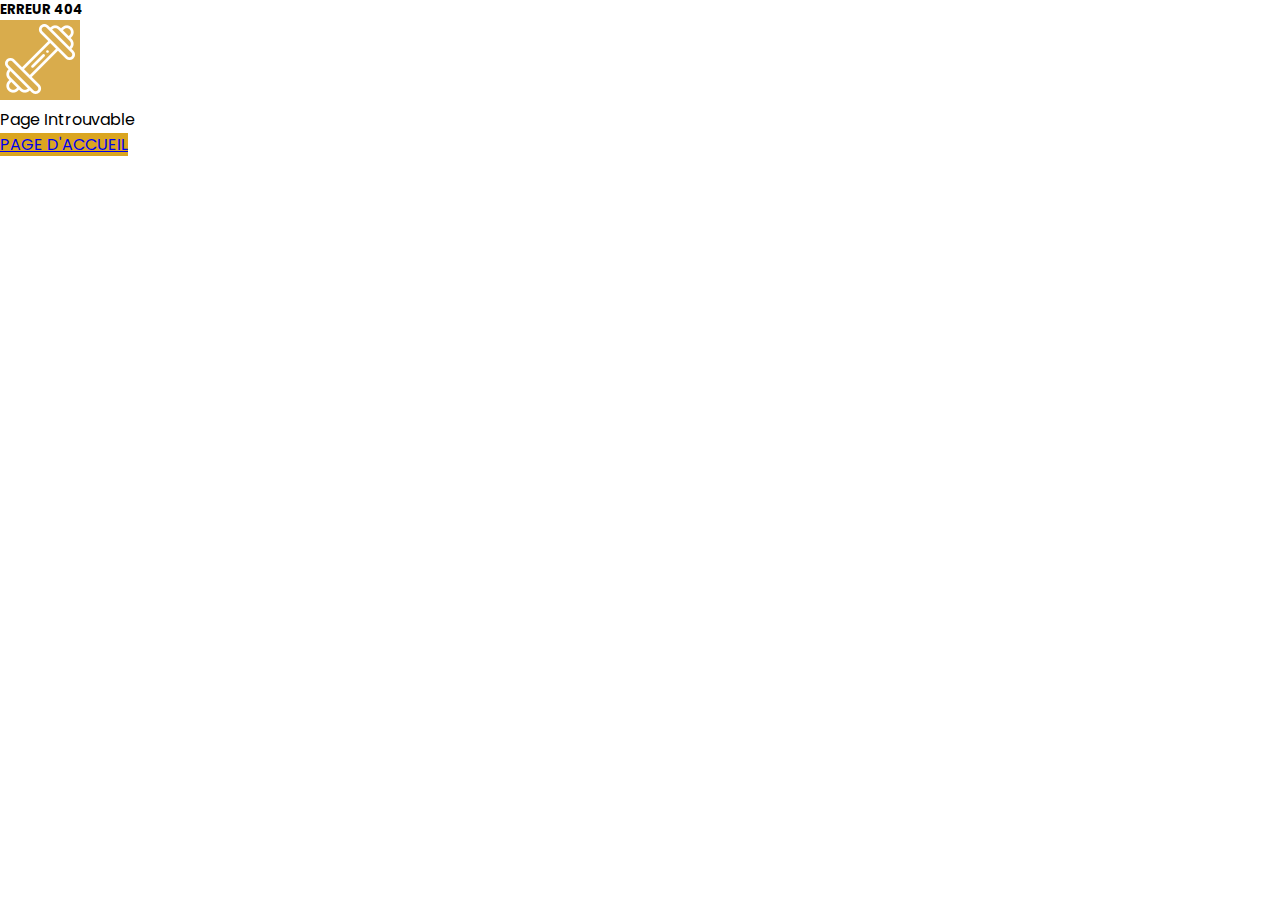
<file: page404.html>
<!DOCTYPE html>
<html lang="fr">

    <head>
        <meta charset="UTF-8">
        <meta name="viewport" content="width=device-width, initial-scale=1.0">
        <link rel="stylesheet" href="style.css">
        <link href="https://cdn.jsdelivr.net/npm/bootstrap@5.3.2/dist/css/bootstrap.min.css" rel="stylesheet"
            integrity="sha384-T3c6CoIi6uLrA9TneNEoa7RxnatzjcDSCmG1MXxSR1GAsXEV/Dwwykc2MPK8M2HN" crossorigin="anonymous">
        <link rel="shortcut icon" href="groupe1/images/favicon.png" type="image/x-icon">
        <link rel="stylesheet" href="https://cdnjs.cloudflare.com/ajax/libs/font-awesome/6.5.1/css/all.min.css"
            integrity="sha512-DTOQO9RWCH3ppGqcWaEA1BIZOC6xxalwEsw9c2QQeAIftl+Vegovlnee1c9QX4TctnWMn13TZye+giMm8e2LwA=="
            crossorigin="anonymous" referrerpolicy="no-referrer">
        <link rel="preconnect" href="https://fonts.googleapis.com">
        <link rel="preconnect" href="https://fonts.gstatic.com" crossorigin>
        <link href="https://fonts.googleapis.com/css2?family=EB+Garamond&family=Open+Sans:wght@500;700&family=Permanent+Marker&family=Poppins:ital,wght@0,100;0,200;0,300;0,400;0,500;0,600;0,700;0,800;0,900;1,100;1,200;1,300;1,400;1,500;1,600;1,700;1,800;1,900&display=swap"
            rel="stylesheet">
        <title>PAGE 404</title>
    </head>
    <body>
        <main>
        <!-- card 404 -->
            <div class="card position-absolute top-50 start-50 translate-middle" style="width: 18rem;">
                <div class="card-body text-center">
                <h5 class="card-title text-uppercase fw-bold">ERREUR 404</h5>
                <img class="img-404 bg-gold" src="images/page404/icon_alter.png" alt="poids">
                <p class="card-text">Page Introuvable</p>
                <!-- mettre le lien de la page d 'accueil' -->
                <a href="index.html" class="btn btn-gold btn-lg">PAGE D'ACCUEIL</a>
                </div>
            </div>
        </main>
        <script src="https://cdn.jsdelivr.net/npm/bootstrap@5.3.2/dist/js/bootstrap.bundle.min.js"
        integrity="sha384-C6RzsynM9kWDrMNeT87bh95OGNyZPhcTNXj1NW7RuBCsyN/o0jlpcV8Qyq46cDfL"
        crossorigin="anonymous"></script>
    </body>
</html>
</file>
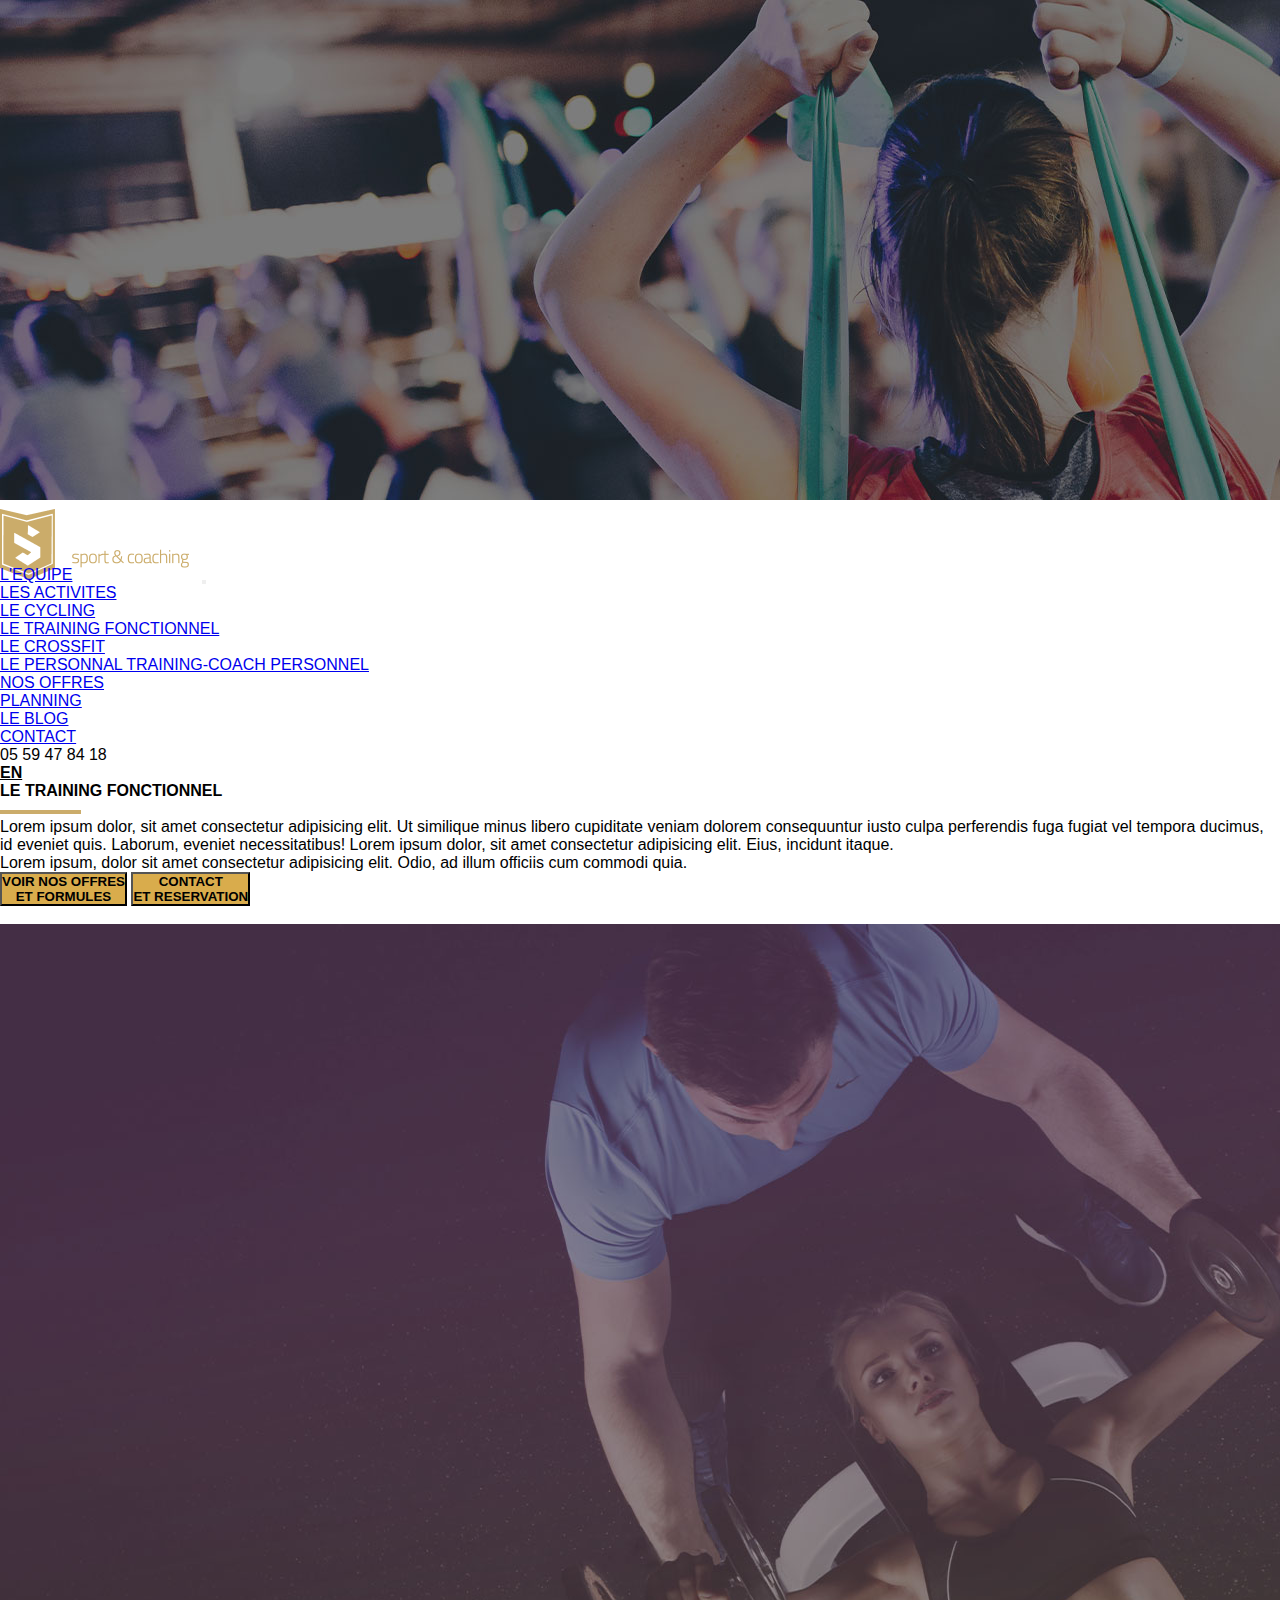
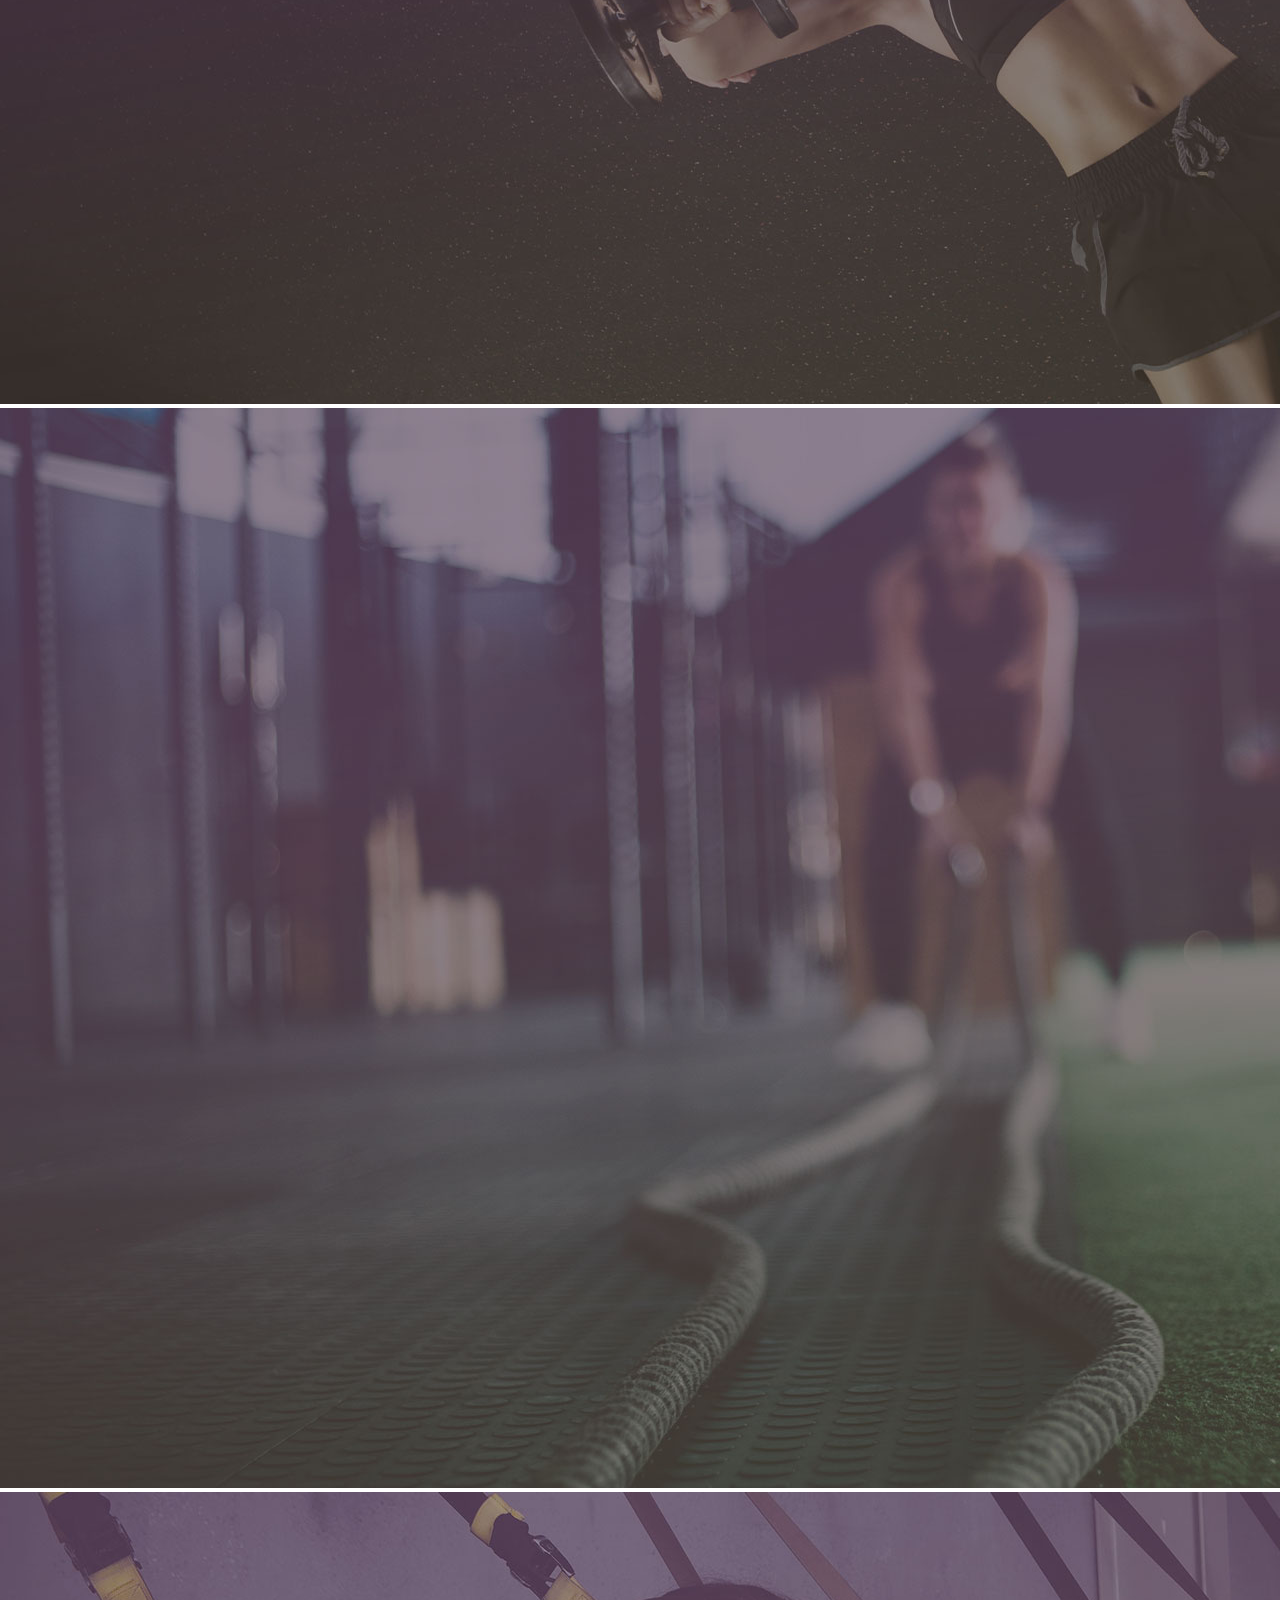
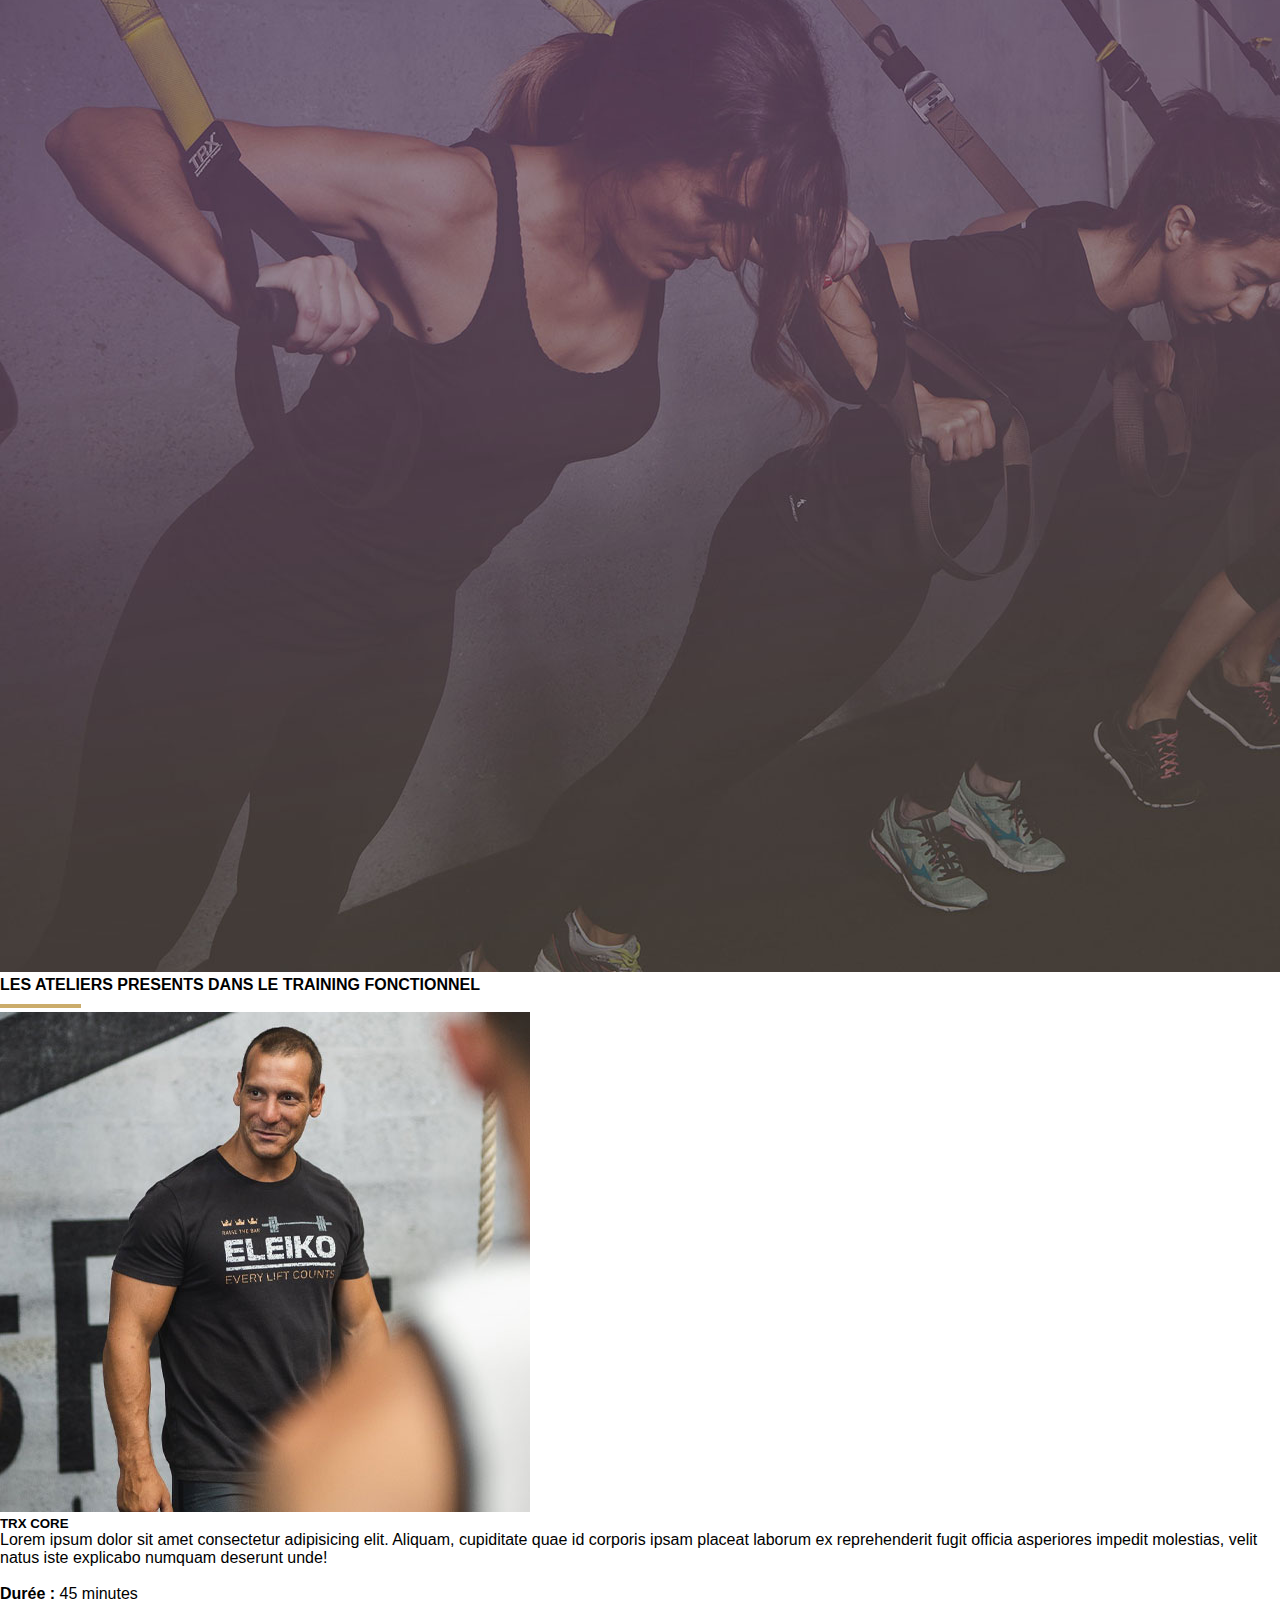
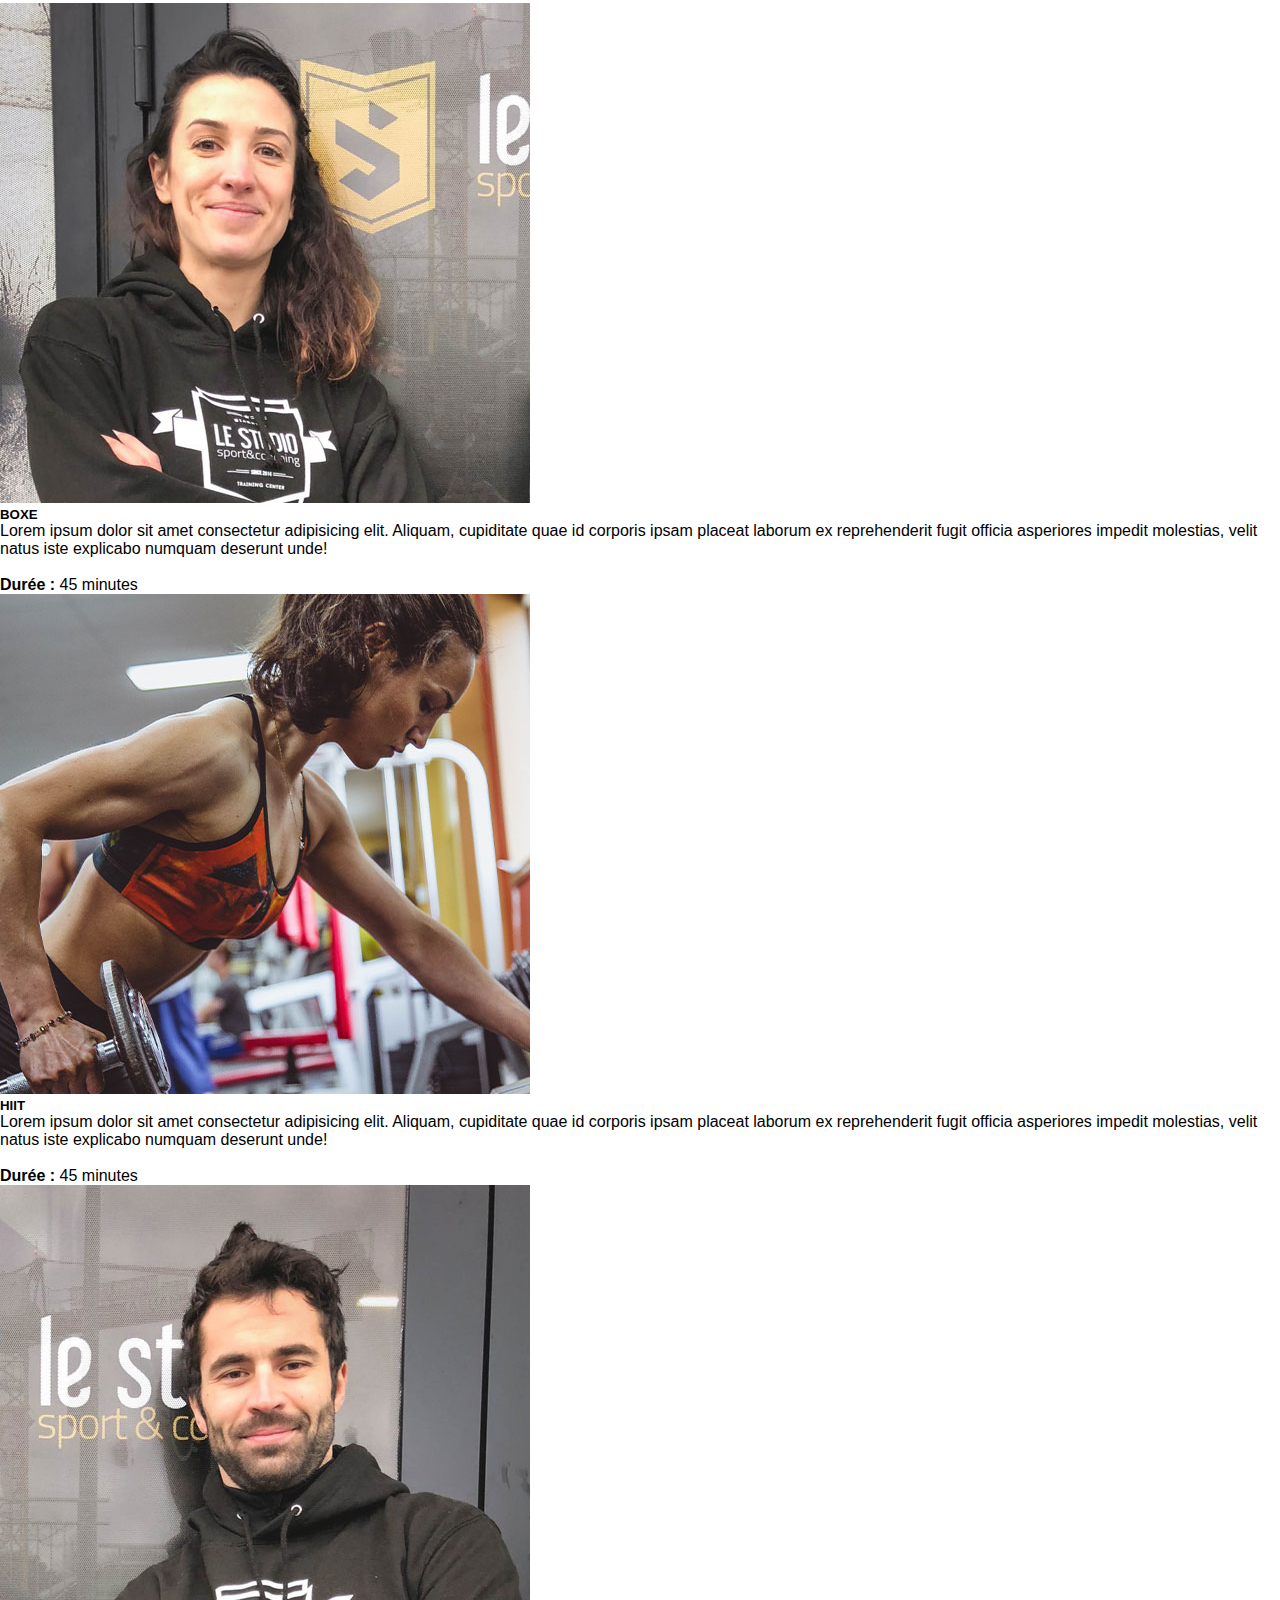
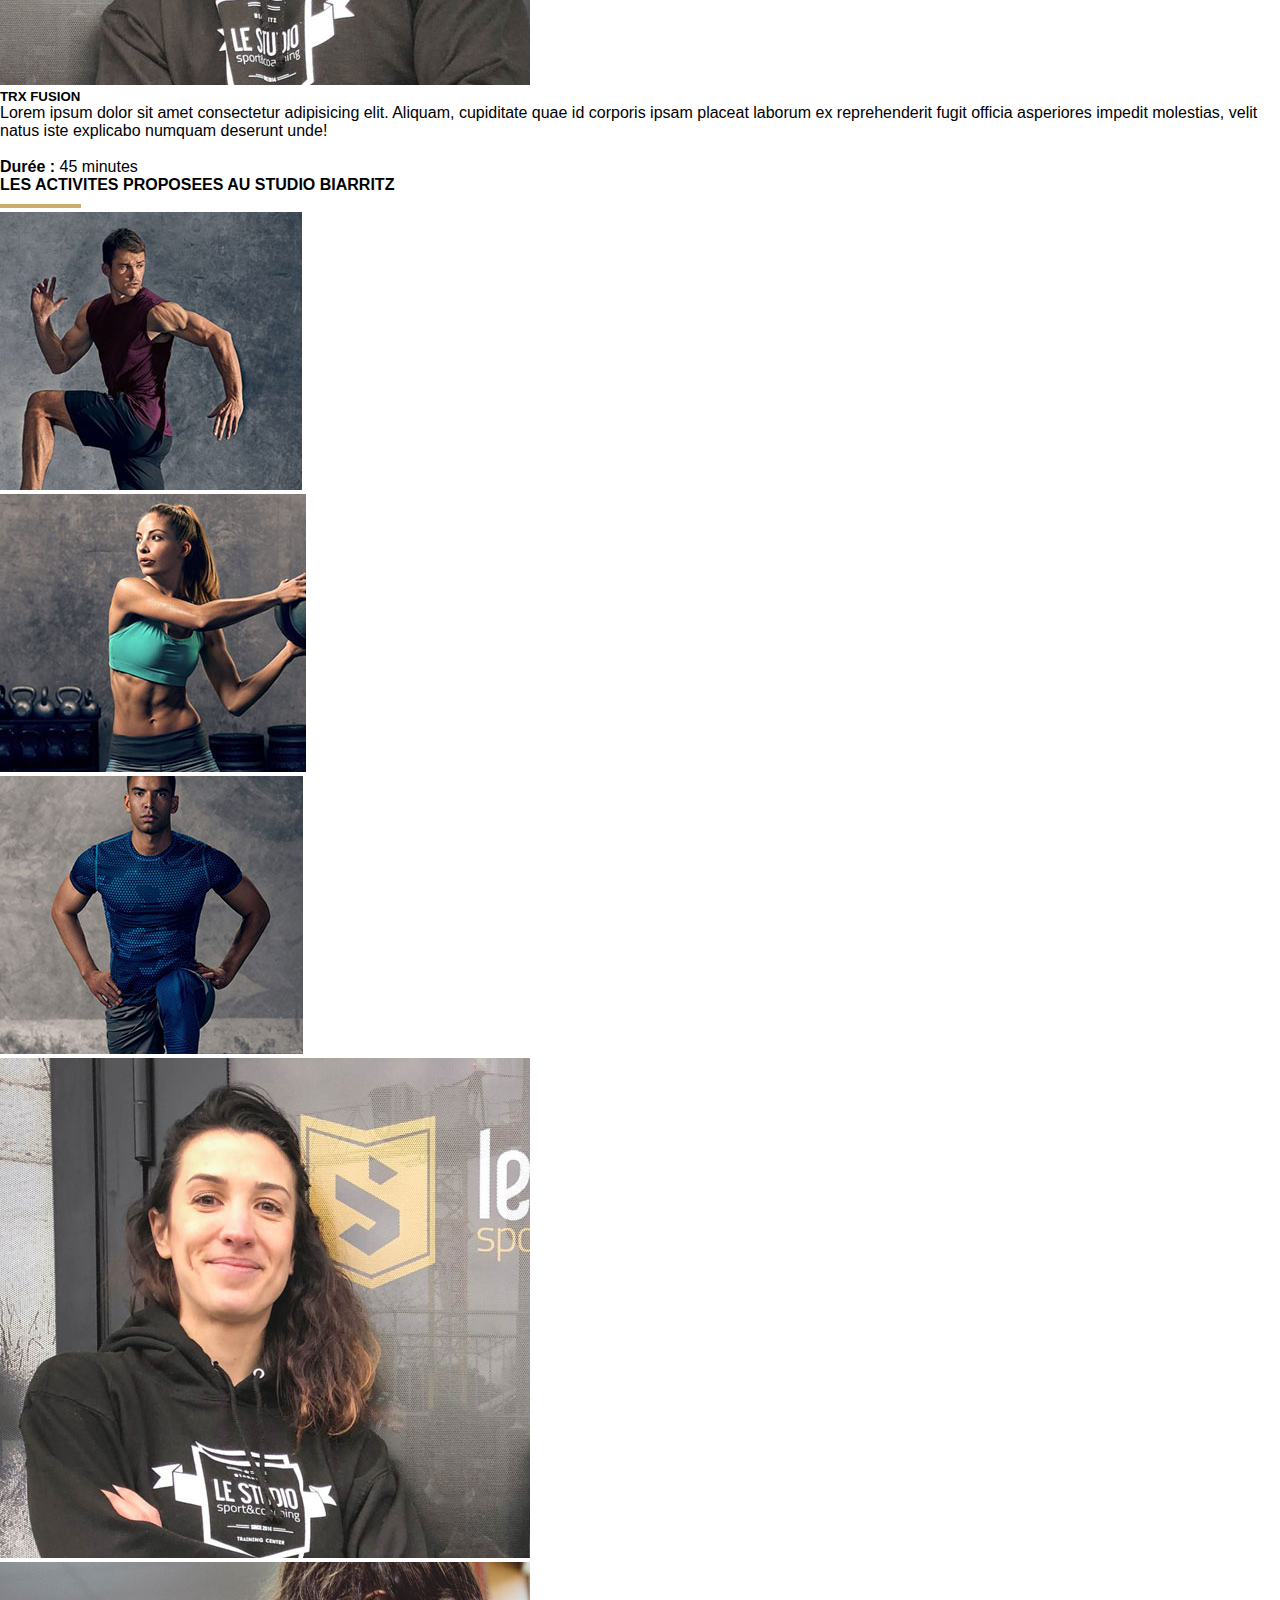
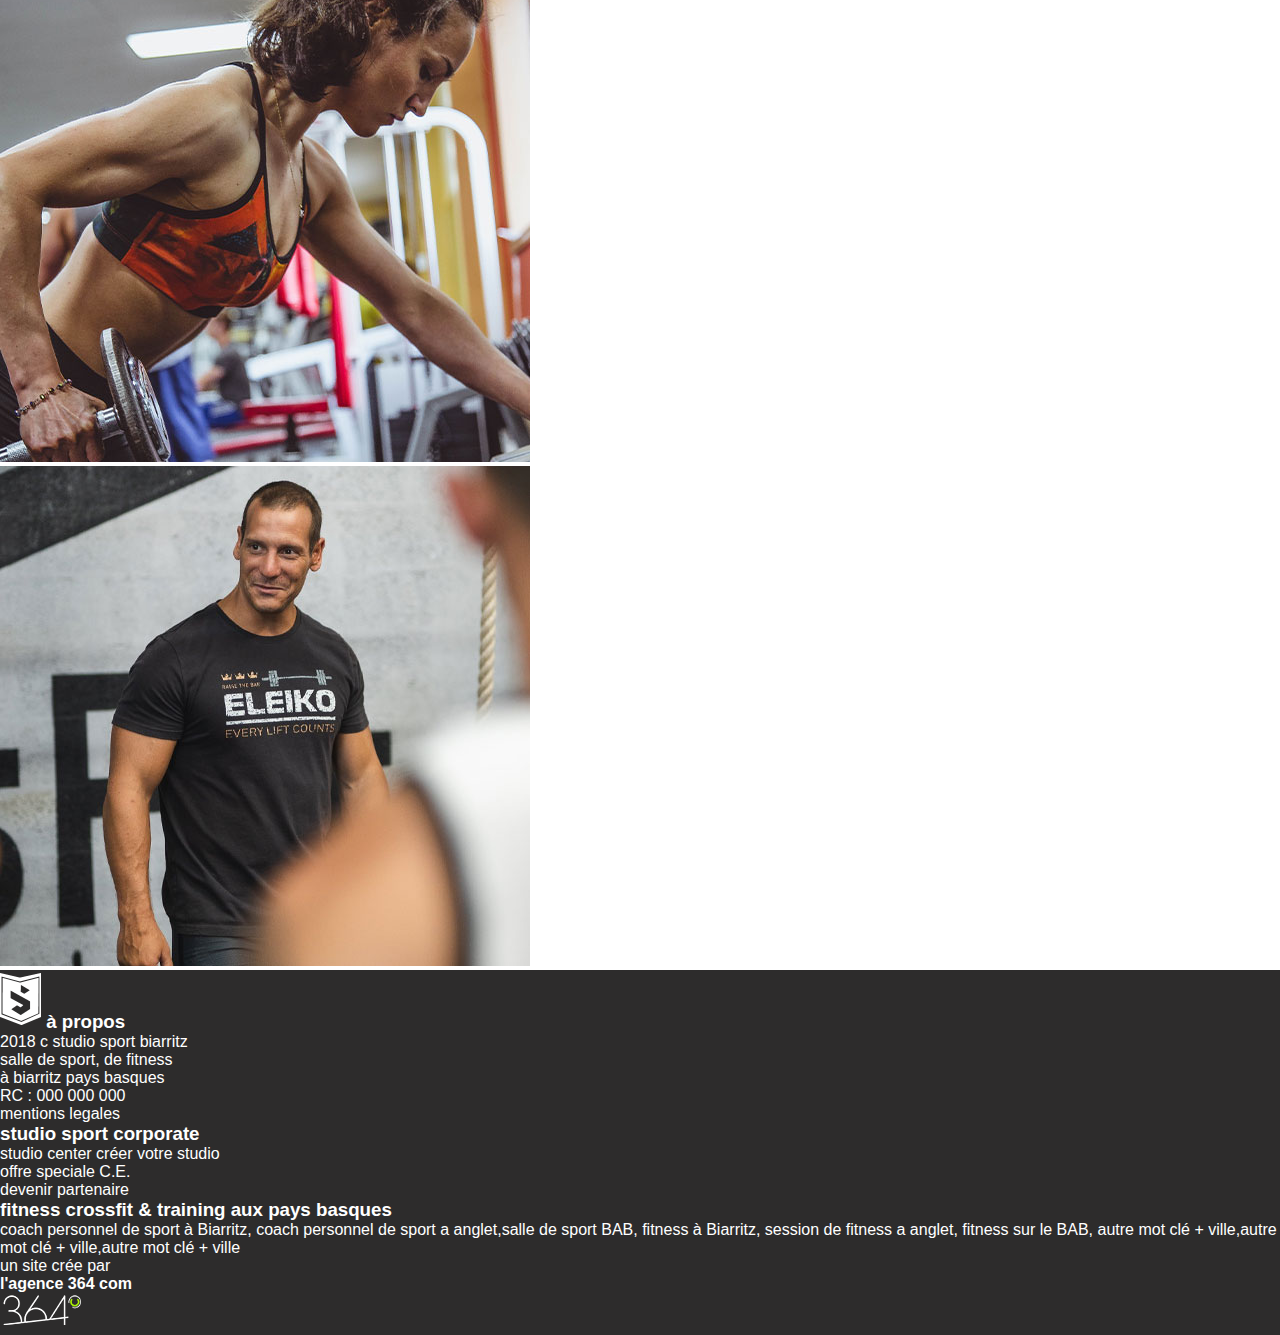
<file: presentation.html>
<!DOCTYPE html>
<html lang="fr">
    <head>
        <meta charset="UTF-8">
        <meta name="viewport" content="width=device-width, initial-scale=1.0">
        <link rel="stylesheet" href="style.css">
        <link href="https://cdn.jsdelivr.net/npm/bootstrap@5.3.2/dist/css/bootstrap.min.css" rel="stylesheet"
            integrity="sha384-T3c6CoIi6uLrA9TneNEoa7RxnatzjcDSCmG1MXxSR1GAsXEV/Dwwykc2MPK8M2HN" crossorigin="anonymous">
        <link rel="shortcut icon" href="images/favicon.png" type="image/x-icon">
        <link rel="stylesheet" href="https://cdnjs.cloudflare.com/ajax/libs/font-awesome/6.5.1/css/all.min.css"
            integrity="sha512-DTOQO9RWCH3ppGqcWaEA1BIZOC6xxalwEsw9c2QQeAIftl+Vegovlnee1c9QX4TctnWMn13TZye+giMm8e2LwA=="
            crossorigin="anonymous" referrerpolicy="no-referrer" />
        <title>Salle de sport</title>
    </head>
  <body>
      <header>
        <!-- La banniere -->
          <div class="container-fluid g-0 banniere bg-black">
              <img class="w-100" src="images/visuel/visuel_3.jpg" alt="">
          </div>
        <!-- La navbar -->
        <nav class="navbar navbar-expand-xl position-absolute top-0 start-0 w-100 h-50px p-0">
          <div class="container-fluid h-100 p-0">
             <!-- logo dans la navbar-->
            <a class="navbar-brand ps-2 pe-5" href="index.html"><img class="h-50px" src="images/logo.png" alt="logo"></a>
            <button class="navbar-toggler h-100" type="button" data-bs-toggle="collapse" data-bs-target="#navbarSupportedContent" aria-controls="navbarSupportedContent" aria-expanded="false" aria-label="Toggle navigation">
              <span class="navbar-toggler-icon"></span>
            </button>
            <div class="collapse navbar-collapse justify-content-between h-md-100" id="navbarSupportedContent">
              <ul class="navbar-nav mb-2 mb-lg-0 h-100 px-2 ">
                <li class="nav-item py-3">
                   <!-- debut des menus ( il y a un menu déroulant )-->
                  <a class="nav-link active text-white" aria-current="page" href="index.html">L'EQUIPE</a>
                </li>
                <li class="nav-item dropdown py-3">
                  <a class="nav-link dropdown-toggle text-white" href="page404.html" role="button" data-bs-toggle="dropdown" aria-expanded="false">
                    LES ACTIVITES  <!-- menu deroulant des activités -->
                  </a>

                  <ul class="dropdown-menu bg-black">
                    <li><a class="dropdown-item text-white" href="page404.html">LE CYCLING</a></li>
                    <li><a class="dropdown-item text-white" href="presentation.html">LE TRAINING FONCTIONNEL</a></li>
                    <li><a class="dropdown-item text-white" href="page404.html">LE CROSSFIT</a></li>
                    <li><a class="dropdown-item text-white" href="page404.html">LE PERSONNAL TRAINING-COACH PERSONNEL</a></li>
                  </ul>
                </li>
                <li class="nav-item py-3">  <!-- menu normaux (x4) -->
                  <a class="nav-link text-white" href="page404.html">NOS OFFRES</a>
                </li>
                <li class="nav-item py-3">
                  <a class="nav-link text-white" href="page404.html">PLANNING</a>
                </li>
                <li class="nav-item py-3">
                  <a class="nav-link text-white" href="page404.html">LE BLOG</a>
                </li>
                <li class="nav-item py-3">
                  <a class="nav-link text-white" href="contact.html">CONTACT</a>
                </li>
              </ul>
              <span class="contact text-white px-2">
                <i class="fa-solid fa-mobile-screen-button"></i> 05 59 47 84 18
              </span>
                <div id="reseaux" class="d-flex">  <!-- icones reseaux sociaux navbar-->
                    <a class="nav-link text-white p-1" href="https://www.facebook.com"><i class="fa-brands fa-facebook"></i></a>
                    <a class="nav-link text-white p-1" href="https://www.instagram.com
                    "><i class="fa-brands fa-square-instagram"></i></a>
                    <a class="nav-link text-white p-1" href="https://www.tiktok.com
                    "><i class="fa-brands fa-tiktok"></i></a>
                  </div>
                  <span class="en text-white px-2"><b><u>EN</u></b></span>  <!-- icone de traduction en anglais-->
            </div>
          </div>
        </nav>
      </header>

      <main>
        <!-- premiere section -->
          <section class="container-md text-center my-4 py-4">
              <h4>LE TRAINING FONCTIONNEL</h4>
              <img src="images/bg_titre.jpg" alt="trait dore">
              <div class="d-md-flex mt-4 pe-1">
                  <div class="w-md-50">
                      <p>Lorem ipsum dolor, sit amet consectetur adipisicing elit. Ut similique minus libero cupiditate veniam dolorem consequuntur iusto culpa perferendis fuga fugiat vel tempora ducimus, id eveniet quis. Laborum, eveniet necessitatibus! Lorem ipsum dolor, sit amet consectetur adipisicing elit. Eius, incidunt itaque. <br>Lorem ipsum, dolor sit amet consectetur adipisicing elit. Odio, ad illum officiis cum commodi quia.</p>
                      <div class="d-md-flex justify-content-around align-items-center mt-4">
                          <button class="bg-gold px-5 py-2 my-3 text-white border border-0"><b>VOIR NOS OFFRES<br>ET FORMULES</b></button>
                          <button class="bg-gold px-5 py-2 my-3 text-white border border-0"><b>CONTACT<br>ET RESERVATION</b></button>
                      </div>
                  </div>
                  <div class="w-md-50 ps-1">
                     <!-- caroussel -->
                      <div id="carouselExampleIndicators" class="carousel slide">
                          <div class="carousel-indicators">  <!-- les 3 boutons du slider-->
                            <button type="button" data-bs-target="#carouselExampleIndicators" data-bs-slide-to="0" class="active circle" aria-current="true" aria-label="Slide 1"></button>
                            <button type="button" data-bs-target="#carouselExampleIndicators" data-bs-slide-to="1" class="circle" aria-label="Slide 2"></button>
                            <button type="button" data-bs-target="#carouselExampleIndicators" data-bs-slide-to="2" class="circle" aria-label="Slide 3"></button>
                          </div>

                          <div class="carousel-inner">
                            <div class="carousel-item active">  <!-- image 1 du slider-->
                                <img src="images/slider/personal-training.jpg" class="d-block w-100" alt="...">
                            </div>
                            <div class="carousel-item">  <!-- image 2 du slider-->
                                <img src="images/slider/functional-training.jpg" class="d-block w-100" alt="...">
                            </div>
                            <div class="carousel-item">  <!-- image 3 du slider-->
                                <img src="images/slider/formules-et-tarifs.jpg" class="d-block w-100" alt="...">
                            </div>
                          </div>
                        </div>
                </div>
            </div>
          </section>
          <!-- deuxieme section -->
          <section class="container-md text-center my-4 pb-4 border-bottom">
             <!-- presentation des differents training (x4) -->
              <h4>LES ATELIERS PRESENTS DANS LE TRAINING FONCTIONNEL</h4>
              <img src="images/bg_titre.jpg" alt="trait dore">
              <div class="d-md-flex justify-content-between mt-4">
                  <div class="w-md-23">   <!-- image 1-->
                      <img class="w-100" src="images/coach/martial-coach-crossfit-biarritz.jpg" alt="">
                      <h5 class="text-center p-3">TRX CORE</h5>
                      <p>Lorem ipsum dolor sit amet consectetur adipisicing elit. Aliquam, cupiditate quae id corporis ipsam placeat laborum ex reprehenderit fugit officia asperiores impedit molestias, velit natus iste explicabo numquam deserunt unde! <br><br><b>Durée : </b>45 minutes</p>
                  </div>
                  <div class="w-md-23">   <!-- image 2-->
                      <img class="w-100" src="images/coach/elise-coach-biarritz-salle-de-sport.jpg" alt="">
                      <h5 class="text-center p-3">BOXE</h5>
                      <p>Lorem ipsum dolor sit amet consectetur adipisicing elit. Aliquam, cupiditate quae id corporis ipsam placeat laborum ex reprehenderit fugit officia asperiores impedit molestias, velit natus iste explicabo numquam deserunt unde! <br><br><b>Durée : </b>45 minutes</p>
                  </div>
                  <div class="w-md-23">  <!-- image 3-->
                      <img class="w-100" src="images/coach/julie-coach-fitness-biarritz.jpg" alt="">
                      <h5 class="text-center p-3">HIIT</h5>
                      <p>Lorem ipsum dolor sit amet consectetur adipisicing elit. Aliquam, cupiditate quae id corporis ipsam placeat laborum ex reprehenderit fugit officia asperiores impedit molestias, velit natus iste explicabo numquam deserunt unde! <br><br><b>Durée : </b>45 minutes</p>
                  </div>
                  <div class="w-md-23">   <!-- image -->
                      <img class="w-100" src="images/coach/julien-coach-biarritz-fitness-studio-sport.jpg" alt="">
                      <h5 class="text-center p-3">TRX FUSION</h5>
                      <p>Lorem ipsum dolor sit amet consectetur adipisicing elit. Aliquam, cupiditate quae id corporis ipsam placeat laborum ex reprehenderit fugit officia asperiores impedit molestias, velit natus iste explicabo numquam deserunt unde! <br><br><b>Durée : </b>45 minutes</p>
                  </div>
              </div>
          </section>
          <!-- troisieme section -->

           <!-- images des coachs (x6) -->
          <section class="container-fluid text-center mt-4 g-0">
              <h4>LES ACTIVITES PROPOSEES AU STUDIO BIARRITZ</h4>
              <img src="images/bg_titre.jpg" alt="trait dore">
              <div class="card-group mt-1">
                <div class="card g-0 border-0 m-0 p-0">
                  <img class="h-100" src="images/coach/coach_1.jpg" alt="un coach">
                </div>
                <div class="card g-0 border-0 m-0 p-0">
                  <img class="h-100" src="images/coach/coach_2.jpg" alt="un coach">
                </div>
                <div  class="card g-0 border-0 m-0 p-0">
                  <img class="h-100" src="images/coach/coach_3.jpg" alt="un coach">
                </div>
                <div class="card g-0 border-0 m-0 p-0">
                  <img class="h-100" src="images/coach/elise-coach-biarritz-salle-de-sport.jpg" alt="coach elise">
                </div>
                <div class="card g-0 border-0 m-0 p-0">
                  <img class="h-100" src="images/coach/julie-coach-fitness-biarritz.jpg" alt="coach julie">
                </div>
                <div class="card g-0 border-0 ">
                  <img  src="images/coach/martial-coach-crossfit-biarritz.jpg" alt="">
                </div>
            </div>    
          </section>

          <!-- debut du footer -->
          <footer class="bg-footer containe-fluid"> 
             <!-- 3 dernier conteneur -->
            <div class="container py-5">
              <div class="row">
                <div class="col">   <!-- LOGO -->

                   <!-- 1er conteneur -->
                  <h3><img src="images/logo_footer.png" alt=""> à propos</h3>
                    <p class="m-0">2018 c studio sport biarritz</p>
                    <p class="m-0">salle de sport, de fitness</p>
                    <p class="m-0">à biarritz pays basques</p>
                    <p class="m-0">RC : 000 000 000</p>
                    <p class="m-0"><a href="#">mentions legales</a></p>
                </div>
                 <!-- 2eme conteneur -->
                <div class="col">
                  <h3 class="p-2">studio sport corporate </h3>
                  <ul class="p-2">
                    <li>studio center créer votre studio</li>
                    <li>offre speciale C.E.</li>
                    <li>devenir partenaire</a></li>
                  </ul>
                </div>
                 <!-- 3eme conteneur -->
                <div class="col-md-6">
                  <h3 class="p-2">fitness crossfit & training aux pays basques</h3>
                  <p class="p-2">coach personnel de sport à Biarritz, <a href="">coach personnel de sport a anglet</a>,salle de 
                    sport BAB, fitness à Biarritz, session de fitness a anglet, fitness sur le BAB,
                    autre mot clé + ville,autre mot clé + ville,autre mot clé + ville</p>
                </div>
              </div>
            </div>
             <!-- bas du footer -->
            <div class="containe-fluid bg-dark">
              <div class="d-flex justify-content-center align-items-center">
                <p class="pt-2 pe-2 text-end">un site crée par <br><strong>l'agence 364 com</strong></p>
                <img src="images/364.png" alt="">
              </div>
            </div>
      </footer>
          
      </main>
      <script src="https://cdn.jsdelivr.net/npm/bootstrap@5.3.2/dist/js/bootstrap.bundle.min.js" integrity="sha384-C6RzsynM9kWDrMNeT87bh95OGNyZPhcTNXj1NW7RuBCsyN/o0jlpcV8Qyq46cDfL" crossorigin="anonymous"></script>

  </body>
</html>
</file>
<file: style.css>
* {
    padding: 0;
    margin: 0;
    box-sizing: border-box;
    list-style: none;
    font-family: 'EB Garamond', serif;
    font-family: 'Open Sans', sans-serif;
    font-family: 'Permanent Marker', cursive;
    font-family: 'Poppins', sans-serif;
}

#navbarSupportedContent {
    margin-top: -20px;
}

 /* l'icone burger en blanc */
.navbar-toggler-icon {
    background-image: url("data:image/svg+xml,%3csvg xmlns='http://www.w3.org/2000/svg' viewBox='0 0 30 30'%3e%3cpath stroke='rgba(255, 255, 255, 1)' stroke-linecap='round' stroke-miterlimit='10' stroke-width='2' d='M4 7h22M4 15h22M4 23h22'/%3e%3c/svg%3e")!important;
}

/*navbar et menu deroulant */
nav .navbar-nav li:hover{
    background-color: rgb(217, 172, 76);
}

nav ul li .dropdown-item:hover {
    background-color: black!important;
    color:rgb(217, 172, 76)!important;
}

/* sizing */
.h20 {
    height: 20%;
}
.h20px {
    height: 200px;
}
.w-15 {
    width: 15%;
}
.w-23 {
    width: 23%;
}
.w-34 {
    width: 34%;
}
.w-66 {
    width: 66%;
}
.mt--1 {
    margin-top: -8px;
}
/* boutons "radio" du slider */
.circle {
    height: 10px !important;
    width: 10px !important;
    border-radius: 50% !important;
    background-color: rgba(240, 248, 255, 0)!important;
    border: 1px solid white!important;
}
.circle.active{
    background-color: white!important;
}

/* informations presentes sur le slider */
.infos {
    background-color: rgba(0, 0, 0, 0);
    border: 2px solid white;
    color: white;
    font-size: small;
    padding:10px 14px;
}
.carousel-caption {
    top: 55%;
}
.carousel-caption button {
    margin: 9%;
}

/* trait "en savoir plus" */
.card-link::after{
    content:"";
    border: solid white 1px;
    width: 20px;
    position: absolute;
    bottom: -7px;
    left: 50%;
    transform: translateX(-50%);
    transition: width 0.3s;
}
.card-link:hover::after{
    width: 100px; 
}

/* trait "Lire la suite" */
/* CARd LIEN 2 : content (ligne) border(style) longeur (static) bottom left  (position par rapport au texte) transtion  (vitesse de l'animation) */
.card-link2::after{
    content:"";
    border: solid black 1px;
    width: 30px;
    position: absolute;
    bottom: -2px;
    left: 0;
    transition: width 0.3s;
}

/* card lien 2 : effet (hover) après le clique, longueur du trait */
.card-link2:hover::after{
    width: 80px; 
}

/* PAGE ERREUR 404 */
.bg-gold{
    background-color: rgb(217, 172, 76);
}
.text-gold{
    color: rgb(217, 172, 76);
}
.btn-gold{
    background: rgb(217, 172, 76)!important;
}

 /* formulaire */

 /* longueur nos coordonnées */
 .w-40{
    width: 40% !important;
}
/* label */
.bg-grey{
    background-color: rgb(233, 233, 233) !important;
}
/* input */
.btn-gold{
    background: goldenrod!important;
}

.fs-res {
    font-size :calc(0.8rem + 0.5vw);
}
.p-20 {
    padding: 20px!important;
}
/* map */
.mymap{
    filter: grayscale(100%) invert(100%);
}




/**************************************** Le footer *************************************************/

 /* definition couleur blanche  et hover doré des liens et ligne  */

footer a{     
    text-decoration: none;
    color: white;
}
footer a:hover{
    color: rgb(217, 172, 76);
}
.line::before {
    content:"";
    display: inline-block;
    position: relative;
    top: -5px;
    left: -10px;
    border-bottom: 2px solid white;
    width: 25px;
}
.line:hover::before{
    border-color: #CBAC6B;
}

/*couleur du footer */
.bg-footer {
    background-color: rgb(45, 44, 44);
    color: white;
}

/************************************************/



/*************map ********/
iframe{
    width: 100%;
}



/* responsive */
@media screen and (max-width: 1200px){

.carousel, .banniere {
    padding-top: 90px!important;
}

.navbar-nav {
    background-color: black;
}

.circle, .contact, #reseaux, .en {
    display: none!important;
}

}
</file>
